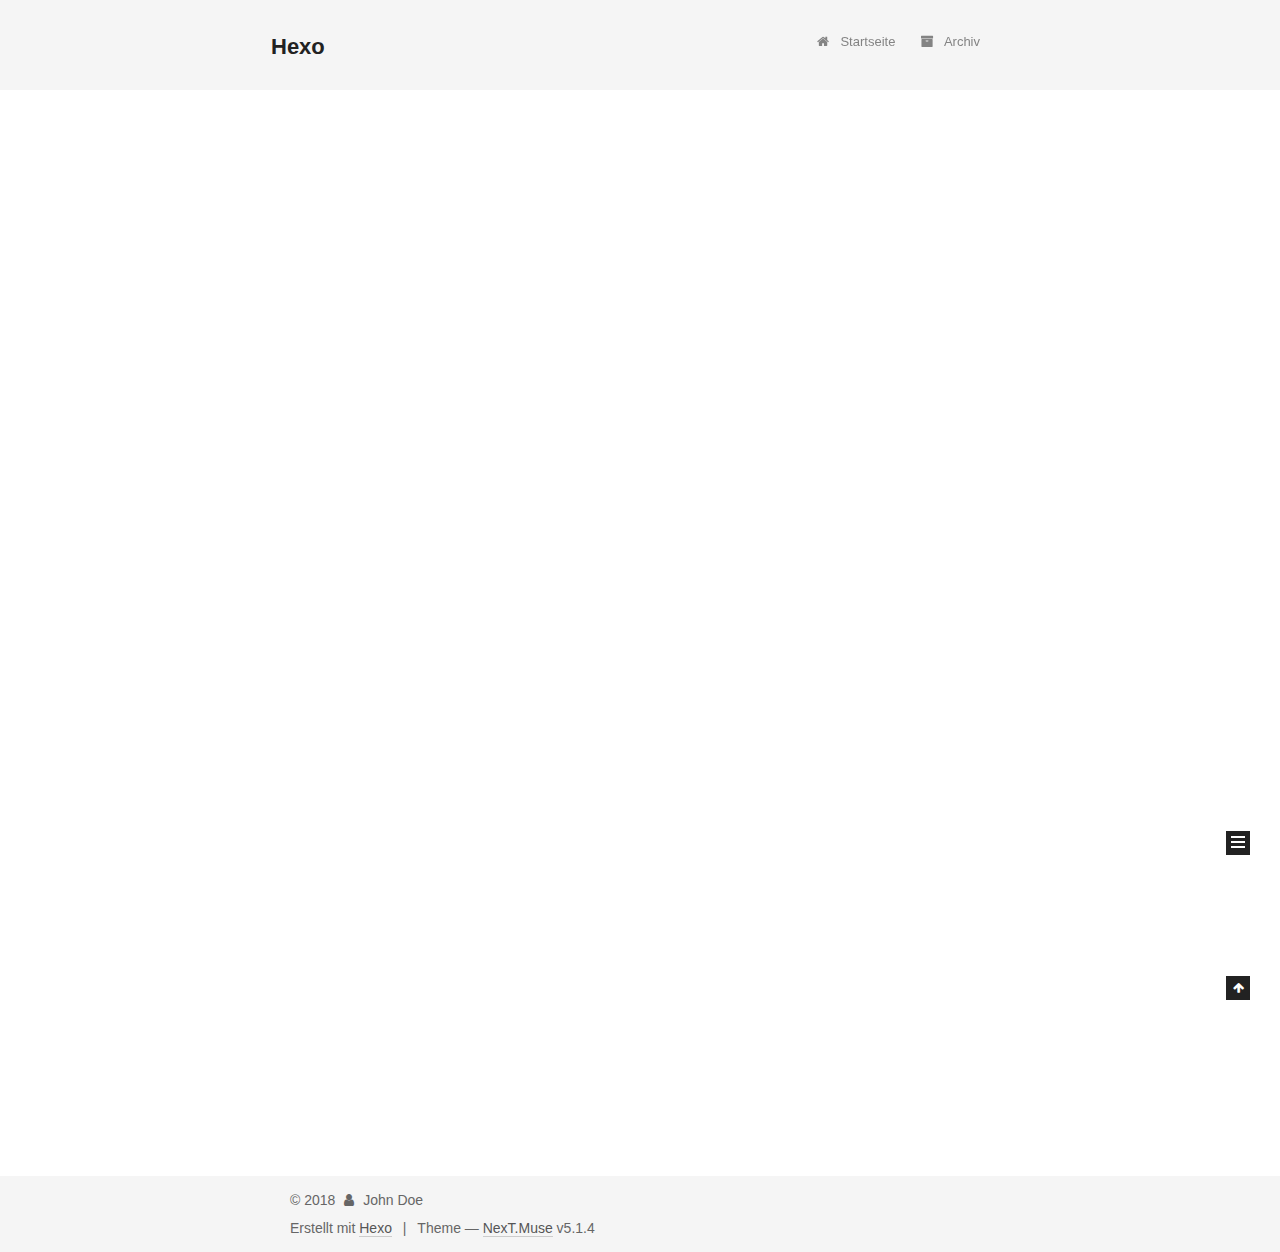
<file: index.html>
<!DOCTYPE html>



  


<html class="theme-next muse use-motion" lang="">
<head>
  <meta charset="UTF-8"/>
<meta http-equiv="X-UA-Compatible" content="IE=edge" />
<meta name="viewport" content="width=device-width, initial-scale=1, maximum-scale=1"/>
<meta name="theme-color" content="#222">









<meta http-equiv="Cache-Control" content="no-transform" />
<meta http-equiv="Cache-Control" content="no-siteapp" />
















  
  
  <link href="/lib/fancybox/source/jquery.fancybox.css?v=2.1.5" rel="stylesheet" type="text/css" />







<link href="/lib/font-awesome/css/font-awesome.min.css?v=4.6.2" rel="stylesheet" type="text/css" />

<link href="/css/main.css?v=5.1.4" rel="stylesheet" type="text/css" />


  <link rel="apple-touch-icon" sizes="180x180" href="/images/apple-touch-icon-next.png?v=5.1.4">


  <link rel="icon" type="image/png" sizes="32x32" href="/images/favicon-32x32-next.png?v=5.1.4">


  <link rel="icon" type="image/png" sizes="16x16" href="/images/favicon-16x16-next.png?v=5.1.4">


  <link rel="mask-icon" href="/images/logo.svg?v=5.1.4" color="#222">





  <meta name="keywords" content="Hexo, NexT" />










<meta property="og:type" content="website">
<meta property="og:title" content="Hexo">
<meta property="og:url" content="http://yoursite.com/index.html">
<meta property="og:site_name" content="Hexo">
<meta name="twitter:card" content="summary">
<meta name="twitter:title" content="Hexo">



<script type="text/javascript" id="hexo.configurations">
  var NexT = window.NexT || {};
  var CONFIG = {
    root: '/',
    scheme: 'Muse',
    version: '5.1.4',
    sidebar: {"position":"left","display":"post","offset":12,"b2t":false,"scrollpercent":false,"onmobile":false},
    fancybox: true,
    tabs: true,
    motion: {"enable":true,"async":false,"transition":{"post_block":"fadeIn","post_header":"slideDownIn","post_body":"slideDownIn","coll_header":"slideLeftIn","sidebar":"slideUpIn"}},
    duoshuo: {
      userId: '0',
      author: 'Author'
    },
    algolia: {
      applicationID: '',
      apiKey: '',
      indexName: '',
      hits: {"per_page":10},
      labels: {"input_placeholder":"Search for Posts","hits_empty":"We didn't find any results for the search: ${query}","hits_stats":"${hits} results found in ${time} ms"}
    }
  };
</script>



  <link rel="canonical" href="http://yoursite.com/"/>





  <title>Hexo</title>
  








</head>

<body itemscope itemtype="http://schema.org/WebPage" lang="">

  
  
    
  

  <div class="container sidebar-position-left 
  page-home">
    <div class="headband"></div>

    <header id="header" class="header" itemscope itemtype="http://schema.org/WPHeader">
      <div class="header-inner"><div class="site-brand-wrapper">
  <div class="site-meta ">
    

    <div class="custom-logo-site-title">
      <a href="/"  class="brand" rel="start">
        <span class="logo-line-before"><i></i></span>
        <span class="site-title">Hexo</span>
        <span class="logo-line-after"><i></i></span>
      </a>
    </div>
      
        <p class="site-subtitle"></p>
      
  </div>

  <div class="site-nav-toggle">
    <button>
      <span class="btn-bar"></span>
      <span class="btn-bar"></span>
      <span class="btn-bar"></span>
    </button>
  </div>
</div>

<nav class="site-nav">
  

  
    <ul id="menu" class="menu">
      
        
        <li class="menu-item menu-item-home">
          <a href="/" rel="section">
            
              <i class="menu-item-icon fa fa-fw fa-home"></i> <br />
            
            Startseite
          </a>
        </li>
      
        
        <li class="menu-item menu-item-archives">
          <a href="/archives/" rel="section">
            
              <i class="menu-item-icon fa fa-fw fa-archive"></i> <br />
            
            Archiv
          </a>
        </li>
      

      
    </ul>
  

  
</nav>



 </div>
    </header>

    <main id="main" class="main">
      <div class="main-inner">
        <div class="content-wrap">
          <div id="content" class="content">
            
  <section id="posts" class="posts-expand">
    
      

  

  
  
  

  <article class="post post-type-normal" itemscope itemtype="http://schema.org/Article">
  
  
  
  <div class="post-block">
    <link itemprop="mainEntityOfPage" href="http://yoursite.com/2018/03/27/hello-world/">

    <span hidden itemprop="author" itemscope itemtype="http://schema.org/Person">
      <meta itemprop="name" content="John Doe">
      <meta itemprop="description" content="">
      <meta itemprop="image" content="/images/avatar.gif">
    </span>

    <span hidden itemprop="publisher" itemscope itemtype="http://schema.org/Organization">
      <meta itemprop="name" content="Hexo">
    </span>

    
      <header class="post-header">

        
        
          <h1 class="post-title" itemprop="name headline">
                
                <a class="post-title-link" href="/2018/03/27/hello-world/" itemprop="url">Hello World</a></h1>
        

        <div class="post-meta">
          <span class="post-time">
            
              <span class="post-meta-item-icon">
                <i class="fa fa-calendar-o"></i>
              </span>
              
                <span class="post-meta-item-text">Veröffentlicht am</span>
              
              <time title="Post created" itemprop="dateCreated datePublished" datetime="2018-03-27T15:02:08+08:00">
                2018-03-27
              </time>
            

            

            
          </span>

          

          
            
          

          
          

          

          

          

        </div>
      </header>
    

    
    
    
    <div class="post-body" itemprop="articleBody">

      
      

      
        
          
            <p>Welcome to <a href="https://hexo.io/" target="_blank" rel="noopener">Hexo</a>! This is your very first post. Check <a href="https://hexo.io/docs/" target="_blank" rel="noopener">documentation</a> for more info. If you get any problems when using Hexo, you can find the answer in <a href="https://hexo.io/docs/troubleshooting.html" target="_blank" rel="noopener">troubleshooting</a> or you can ask me on <a href="https://github.com/hexojs/hexo/issues" target="_blank" rel="noopener">GitHub</a>.</p>
<h2 id="Quick-Start"><a href="#Quick-Start" class="headerlink" title="Quick Start"></a>Quick Start</h2><h3 id="Create-a-new-post"><a href="#Create-a-new-post" class="headerlink" title="Create a new post"></a>Create a new post</h3><figure class="highlight bash"><table><tr><td class="gutter"><pre><span class="line">1</span><br></pre></td><td class="code"><pre><span class="line">$ hexo new <span class="string">"My New Post"</span></span><br></pre></td></tr></table></figure>
<p>More info: <a href="https://hexo.io/docs/writing.html" target="_blank" rel="noopener">Writing</a></p>
<h3 id="Run-server"><a href="#Run-server" class="headerlink" title="Run server"></a>Run server</h3><figure class="highlight bash"><table><tr><td class="gutter"><pre><span class="line">1</span><br></pre></td><td class="code"><pre><span class="line">$ hexo server</span><br></pre></td></tr></table></figure>
<p>More info: <a href="https://hexo.io/docs/server.html" target="_blank" rel="noopener">Server</a></p>
<h3 id="Generate-static-files"><a href="#Generate-static-files" class="headerlink" title="Generate static files"></a>Generate static files</h3><figure class="highlight bash"><table><tr><td class="gutter"><pre><span class="line">1</span><br></pre></td><td class="code"><pre><span class="line">$ hexo generate</span><br></pre></td></tr></table></figure>
<p>More info: <a href="https://hexo.io/docs/generating.html" target="_blank" rel="noopener">Generating</a></p>
<h3 id="Deploy-to-remote-sites"><a href="#Deploy-to-remote-sites" class="headerlink" title="Deploy to remote sites"></a>Deploy to remote sites</h3><figure class="highlight bash"><table><tr><td class="gutter"><pre><span class="line">1</span><br></pre></td><td class="code"><pre><span class="line">$ hexo deploy</span><br></pre></td></tr></table></figure>
<p>More info: <a href="https://hexo.io/docs/deployment.html" target="_blank" rel="noopener">Deployment</a></p>

          
        
      
    </div>
    
    
    

    

    

    

    <footer class="post-footer">
      

      

      

      
      
        <div class="post-eof"></div>
      
    </footer>
  </div>
  
  
  
  </article>


    
  </section>

  


          </div>
          


          

        </div>
        
          
  
  <div class="sidebar-toggle">
    <div class="sidebar-toggle-line-wrap">
      <span class="sidebar-toggle-line sidebar-toggle-line-first"></span>
      <span class="sidebar-toggle-line sidebar-toggle-line-middle"></span>
      <span class="sidebar-toggle-line sidebar-toggle-line-last"></span>
    </div>
  </div>

  <aside id="sidebar" class="sidebar">
    
    <div class="sidebar-inner">

      

      

      <section class="site-overview-wrap sidebar-panel sidebar-panel-active">
        <div class="site-overview">
          <div class="site-author motion-element" itemprop="author" itemscope itemtype="http://schema.org/Person">
            
              <p class="site-author-name" itemprop="name">John Doe</p>
              <p class="site-description motion-element" itemprop="description"></p>
          </div>

          <nav class="site-state motion-element">

            
              <div class="site-state-item site-state-posts">
              
                <a href="/archives/">
              
                  <span class="site-state-item-count">1</span>
                  <span class="site-state-item-name">Artikel</span>
                </a>
              </div>
            

            

            

          </nav>

          

          

          
          

          
          

          

        </div>
      </section>

      

      

    </div>
  </aside>


        
      </div>
    </main>

    <footer id="footer" class="footer">
      <div class="footer-inner">
        <div class="copyright">&copy; <span itemprop="copyrightYear">2018</span>
  <span class="with-love">
    <i class="fa fa-user"></i>
  </span>
  <span class="author" itemprop="copyrightHolder">John Doe</span>

  
</div>


  <div class="powered-by">Erstellt mit  <a class="theme-link" target="_blank" href="https://hexo.io">Hexo</a></div>



  <span class="post-meta-divider">|</span>



  <div class="theme-info">Theme &mdash; <a class="theme-link" target="_blank" href="https://github.com/iissnan/hexo-theme-next">NexT.Muse</a> v5.1.4</div>




        







        
      </div>
    </footer>

    
      <div class="back-to-top">
        <i class="fa fa-arrow-up"></i>
        
      </div>
    

    

  </div>

  

<script type="text/javascript">
  if (Object.prototype.toString.call(window.Promise) !== '[object Function]') {
    window.Promise = null;
  }
</script>









  












  
  
    <script type="text/javascript" src="/lib/jquery/index.js?v=2.1.3"></script>
  

  
  
    <script type="text/javascript" src="/lib/fastclick/lib/fastclick.min.js?v=1.0.6"></script>
  

  
  
    <script type="text/javascript" src="/lib/jquery_lazyload/jquery.lazyload.js?v=1.9.7"></script>
  

  
  
    <script type="text/javascript" src="/lib/velocity/velocity.min.js?v=1.2.1"></script>
  

  
  
    <script type="text/javascript" src="/lib/velocity/velocity.ui.min.js?v=1.2.1"></script>
  

  
  
    <script type="text/javascript" src="/lib/fancybox/source/jquery.fancybox.pack.js?v=2.1.5"></script>
  


  


  <script type="text/javascript" src="/js/src/utils.js?v=5.1.4"></script>

  <script type="text/javascript" src="/js/src/motion.js?v=5.1.4"></script>



  
  

  

  


  <script type="text/javascript" src="/js/src/bootstrap.js?v=5.1.4"></script>



  


  




	





  





  












  





  

  

  

  
  

  

  

  

</body>
</html>
</file>
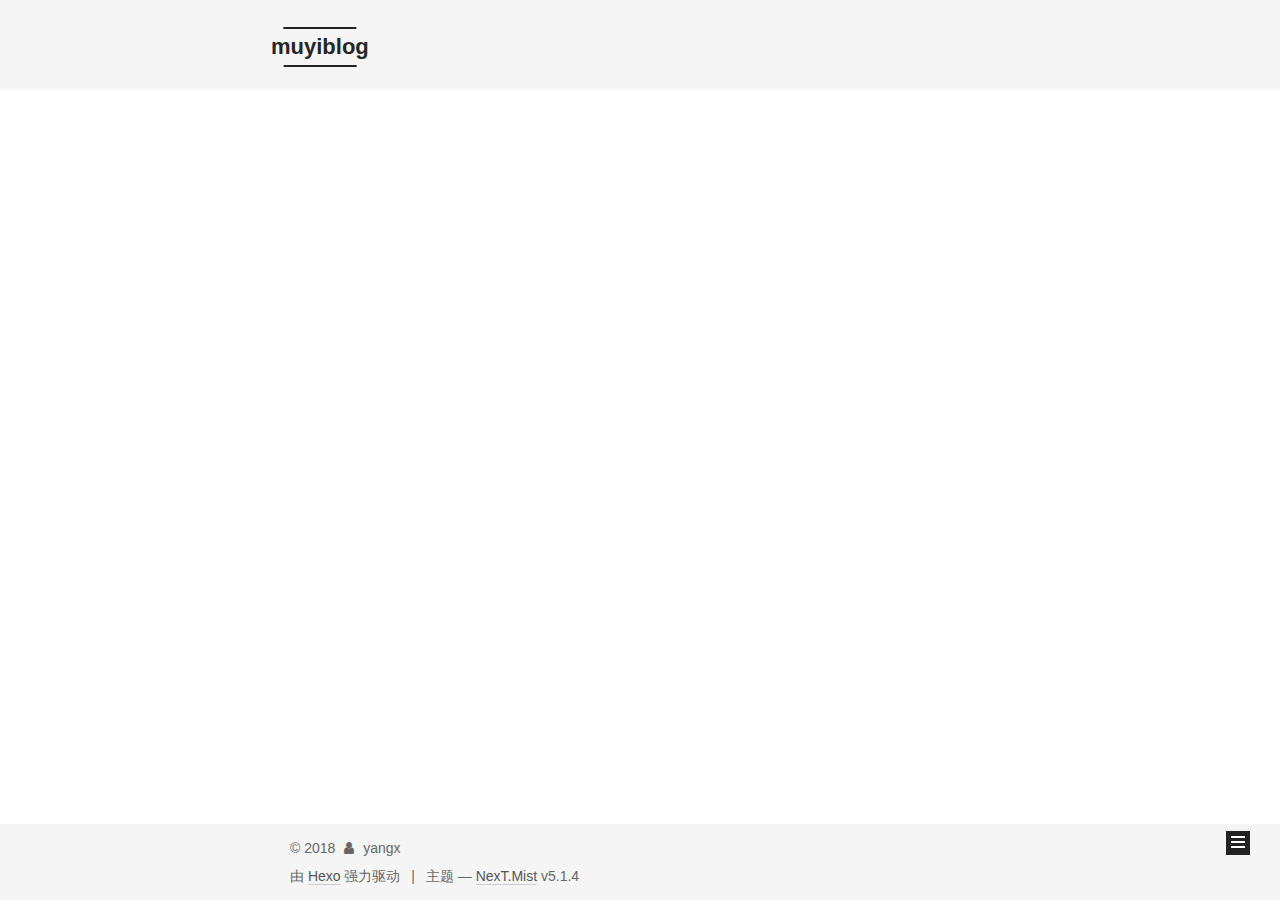
<file: archives/index.html>
<!DOCTYPE html>



  


<html class="theme-next mist use-motion" lang="zh-Hans">
<head>
  <meta charset="UTF-8"/>
<meta http-equiv="X-UA-Compatible" content="IE=edge" />
<meta name="viewport" content="width=device-width, initial-scale=1, maximum-scale=1"/>
<meta name="theme-color" content="#222">









<meta http-equiv="Cache-Control" content="no-transform" />
<meta http-equiv="Cache-Control" content="no-siteapp" />
















  
  
  <link href="/lib/fancybox/source/jquery.fancybox.css?v=2.1.5" rel="stylesheet" type="text/css" />







<link href="/lib/font-awesome/css/font-awesome.min.css?v=4.6.2" rel="stylesheet" type="text/css" />

<link href="/css/main.css?v=5.1.4" rel="stylesheet" type="text/css" />


  <link rel="apple-touch-icon" sizes="180x180" href="/images/apple-touch-icon-next.png?v=5.1.4">


  <link rel="icon" type="image/png" sizes="32x32" href="/images/favicon-32x32-next.png?v=5.1.4">


  <link rel="icon" type="image/png" sizes="16x16" href="/images/favicon-16x16-next.png?v=5.1.4">


  <link rel="mask-icon" href="/images/logo.svg?v=5.1.4" color="#222">





  <meta name="keywords" content="Hexo, NexT" />










<meta property="og:type" content="website">
<meta property="og:title" content="muyiblog">
<meta property="og:url" content="http://yoursite.com/archives/index.html">
<meta property="og:site_name" content="muyiblog">
<meta property="og:locale" content="zh-Hans">
<meta name="twitter:card" content="summary">
<meta name="twitter:title" content="muyiblog">



<script type="text/javascript" id="hexo.configurations">
  var NexT = window.NexT || {};
  var CONFIG = {
    root: '/',
    scheme: 'Mist',
    version: '5.1.4',
    sidebar: {"position":"left","display":"post","offset":12,"b2t":false,"scrollpercent":false,"onmobile":false},
    fancybox: true,
    tabs: true,
    motion: {"enable":true,"async":false,"transition":{"post_block":"fadeIn","post_header":"slideDownIn","post_body":"slideDownIn","coll_header":"slideLeftIn","sidebar":"slideUpIn"}},
    duoshuo: {
      userId: '0',
      author: '博主'
    },
    algolia: {
      applicationID: '',
      apiKey: '',
      indexName: '',
      hits: {"per_page":10},
      labels: {"input_placeholder":"Search for Posts","hits_empty":"We didn't find any results for the search: ${query}","hits_stats":"${hits} results found in ${time} ms"}
    }
  };
</script>



  <link rel="canonical" href="http://yoursite.com/archives/"/>





  <title>归档 | muyiblog</title>
  








</head>

<body itemscope itemtype="http://schema.org/WebPage" lang="zh-Hans">

  
  
    
  

  <div class="container sidebar-position-left page-archive">
    <div class="headband"></div>

    <header id="header" class="header" itemscope itemtype="http://schema.org/WPHeader">
      <div class="header-inner"><div class="site-brand-wrapper">
  <div class="site-meta ">
    

    <div class="custom-logo-site-title">
      <a href="/"  class="brand" rel="start">
        <span class="logo-line-before"><i></i></span>
        <span class="site-title">muyiblog</span>
        <span class="logo-line-after"><i></i></span>
      </a>
    </div>
      
        <p class="site-subtitle"></p>
      
  </div>

  <div class="site-nav-toggle">
    <button>
      <span class="btn-bar"></span>
      <span class="btn-bar"></span>
      <span class="btn-bar"></span>
    </button>
  </div>
</div>

<nav class="site-nav">
  

  
    <ul id="menu" class="menu">
      
        
        <li class="menu-item menu-item-home">
          <a href="/" rel="section">
            
              <i class="menu-item-icon fa fa-fw fa-home"></i> <br />
            
            首页
          </a>
        </li>
      
        
        <li class="menu-item menu-item-archives">
          <a href="/archives/" rel="section">
            
              <i class="menu-item-icon fa fa-fw fa-archive"></i> <br />
            
            归档
          </a>
        </li>
      

      
    </ul>
  

  
</nav>



 </div>
    </header>

    <main id="main" class="main">
      <div class="main-inner">
        <div class="content-wrap">
          <div id="content" class="content">
            

  
  
  
  <div class="post-block archive">
    <div id="posts" class="posts-collapse">
      <span class="archive-move-on"></span>

      <span class="archive-page-counter">
        
        
        
          
        
        嗯..! 目前共计 2 篇日志。 继续努力。
      </span>

      

        
        
        

        
          
          <div class="collection-title">
            <h1 class="archive-year" id="archive-year-2018">2018</h1>
          </div>
        
        

        

  <article class="post post-type-normal" itemscope itemtype="http://schema.org/Article">
    <header class="post-header">

      <h2 class="post-title">
        
            <a class="post-title-link" href="/2018/03/28/my-new-post/" itemprop="url">
              
                <span itemprop="name">测试文章</span>
              
            </a>
        
      </h2>

      <div class="post-meta">
        <time class="post-time" itemprop="dateCreated"
              datetime="2018-03-28T11:02:29+08:00"
              content="2018-03-28" >
          03-28
        </time>
      </div>

    </header>
  </article>



      

        
        
        

        
        

        

  <article class="post post-type-normal" itemscope itemtype="http://schema.org/Article">
    <header class="post-header">

      <h2 class="post-title">
        
            <a class="post-title-link" href="/2018/03/27/hello-world/" itemprop="url">
              
                <span itemprop="name">Hello World</span>
              
            </a>
        
      </h2>

      <div class="post-meta">
        <time class="post-time" itemprop="dateCreated"
              datetime="2018-03-27T15:02:08+08:00"
              content="2018-03-27" >
          03-27
        </time>
      </div>

    </header>
  </article>



      

    </div>
  </div>
  
  
  

  



          </div>
          


          

        </div>
        
          
  
  <div class="sidebar-toggle">
    <div class="sidebar-toggle-line-wrap">
      <span class="sidebar-toggle-line sidebar-toggle-line-first"></span>
      <span class="sidebar-toggle-line sidebar-toggle-line-middle"></span>
      <span class="sidebar-toggle-line sidebar-toggle-line-last"></span>
    </div>
  </div>

  <aside id="sidebar" class="sidebar">
    
    <div class="sidebar-inner">

      

      

      <section class="site-overview-wrap sidebar-panel sidebar-panel-active">
        <div class="site-overview">
          <div class="site-author motion-element" itemprop="author" itemscope itemtype="http://schema.org/Person">
            
              <p class="site-author-name" itemprop="name">yangx</p>
              <p class="site-description motion-element" itemprop="description"></p>
          </div>

          <nav class="site-state motion-element">

            
              <div class="site-state-item site-state-posts">
              
                <a href="/archives/">
              
                  <span class="site-state-item-count">2</span>
                  <span class="site-state-item-name">日志</span>
                </a>
              </div>
            

            
              
              
              <div class="site-state-item site-state-categories">
                
                  <span class="site-state-item-count">1</span>
                  <span class="site-state-item-name">分类</span>
                
              </div>
            

            
              
              
              <div class="site-state-item site-state-tags">
                
                  <span class="site-state-item-count">1</span>
                  <span class="site-state-item-name">标签</span>
                
              </div>
            

          </nav>

          

          

          
          

          
          

          

        </div>
      </section>

      

      

    </div>
  </aside>


        
      </div>
    </main>

    <footer id="footer" class="footer">
      <div class="footer-inner">
        <div class="copyright">&copy; <span itemprop="copyrightYear">2018</span>
  <span class="with-love">
    <i class="fa fa-user"></i>
  </span>
  <span class="author" itemprop="copyrightHolder">yangx</span>

  
</div>


  <div class="powered-by">由 <a class="theme-link" target="_blank" href="https://hexo.io">Hexo</a> 强力驱动</div>



  <span class="post-meta-divider">|</span>



  <div class="theme-info">主题 &mdash; <a class="theme-link" target="_blank" href="https://github.com/iissnan/hexo-theme-next">NexT.Mist</a> v5.1.4</div>




        







        
      </div>
    </footer>

    
      <div class="back-to-top">
        <i class="fa fa-arrow-up"></i>
        
      </div>
    

    

  </div>

  

<script type="text/javascript">
  if (Object.prototype.toString.call(window.Promise) !== '[object Function]') {
    window.Promise = null;
  }
</script>









  












  
  
    <script type="text/javascript" src="/lib/jquery/index.js?v=2.1.3"></script>
  

  
  
    <script type="text/javascript" src="/lib/fastclick/lib/fastclick.min.js?v=1.0.6"></script>
  

  
  
    <script type="text/javascript" src="/lib/jquery_lazyload/jquery.lazyload.js?v=1.9.7"></script>
  

  
  
    <script type="text/javascript" src="/lib/velocity/velocity.min.js?v=1.2.1"></script>
  

  
  
    <script type="text/javascript" src="/lib/velocity/velocity.ui.min.js?v=1.2.1"></script>
  

  
  
    <script type="text/javascript" src="/lib/fancybox/source/jquery.fancybox.pack.js?v=2.1.5"></script>
  


  


  <script type="text/javascript" src="/js/src/utils.js?v=5.1.4"></script>

  <script type="text/javascript" src="/js/src/motion.js?v=5.1.4"></script>



  
  

  

  


  <script type="text/javascript" src="/js/src/bootstrap.js?v=5.1.4"></script>



  


  




	





  





  












  





  

  

  

  
  

  

  

  

</body>
</html>
</file>
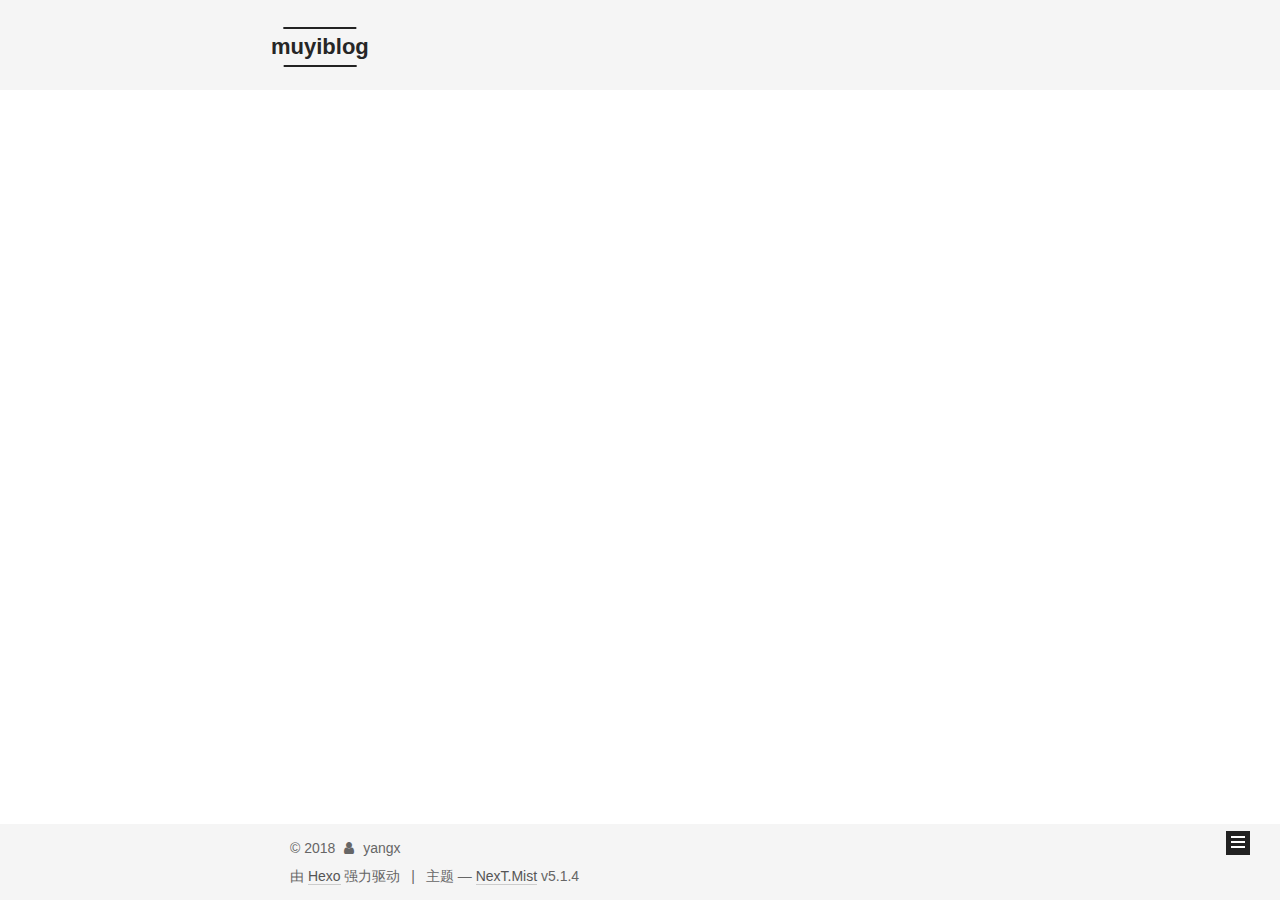
<file: archives/2018/index.html>
<!DOCTYPE html>



  


<html class="theme-next mist use-motion" lang="zh-Hans">
<head>
  <meta charset="UTF-8"/>
<meta http-equiv="X-UA-Compatible" content="IE=edge" />
<meta name="viewport" content="width=device-width, initial-scale=1, maximum-scale=1"/>
<meta name="theme-color" content="#222">









<meta http-equiv="Cache-Control" content="no-transform" />
<meta http-equiv="Cache-Control" content="no-siteapp" />
















  
  
  <link href="/lib/fancybox/source/jquery.fancybox.css?v=2.1.5" rel="stylesheet" type="text/css" />







<link href="/lib/font-awesome/css/font-awesome.min.css?v=4.6.2" rel="stylesheet" type="text/css" />

<link href="/css/main.css?v=5.1.4" rel="stylesheet" type="text/css" />


  <link rel="apple-touch-icon" sizes="180x180" href="/images/apple-touch-icon-next.png?v=5.1.4">


  <link rel="icon" type="image/png" sizes="32x32" href="/images/favicon-32x32-next.png?v=5.1.4">


  <link rel="icon" type="image/png" sizes="16x16" href="/images/favicon-16x16-next.png?v=5.1.4">


  <link rel="mask-icon" href="/images/logo.svg?v=5.1.4" color="#222">





  <meta name="keywords" content="Hexo, NexT" />










<meta property="og:type" content="website">
<meta property="og:title" content="muyiblog">
<meta property="og:url" content="http://yoursite.com/archives/2018/index.html">
<meta property="og:site_name" content="muyiblog">
<meta property="og:locale" content="zh-Hans">
<meta name="twitter:card" content="summary">
<meta name="twitter:title" content="muyiblog">



<script type="text/javascript" id="hexo.configurations">
  var NexT = window.NexT || {};
  var CONFIG = {
    root: '/',
    scheme: 'Mist',
    version: '5.1.4',
    sidebar: {"position":"left","display":"post","offset":12,"b2t":false,"scrollpercent":false,"onmobile":false},
    fancybox: true,
    tabs: true,
    motion: {"enable":true,"async":false,"transition":{"post_block":"fadeIn","post_header":"slideDownIn","post_body":"slideDownIn","coll_header":"slideLeftIn","sidebar":"slideUpIn"}},
    duoshuo: {
      userId: '0',
      author: '博主'
    },
    algolia: {
      applicationID: '',
      apiKey: '',
      indexName: '',
      hits: {"per_page":10},
      labels: {"input_placeholder":"Search for Posts","hits_empty":"We didn't find any results for the search: ${query}","hits_stats":"${hits} results found in ${time} ms"}
    }
  };
</script>



  <link rel="canonical" href="http://yoursite.com/archives/2018/"/>





  <title>归档 | muyiblog</title>
  








</head>

<body itemscope itemtype="http://schema.org/WebPage" lang="zh-Hans">

  
  
    
  

  <div class="container sidebar-position-left page-archive">
    <div class="headband"></div>

    <header id="header" class="header" itemscope itemtype="http://schema.org/WPHeader">
      <div class="header-inner"><div class="site-brand-wrapper">
  <div class="site-meta ">
    

    <div class="custom-logo-site-title">
      <a href="/"  class="brand" rel="start">
        <span class="logo-line-before"><i></i></span>
        <span class="site-title">muyiblog</span>
        <span class="logo-line-after"><i></i></span>
      </a>
    </div>
      
        <p class="site-subtitle"></p>
      
  </div>

  <div class="site-nav-toggle">
    <button>
      <span class="btn-bar"></span>
      <span class="btn-bar"></span>
      <span class="btn-bar"></span>
    </button>
  </div>
</div>

<nav class="site-nav">
  

  
    <ul id="menu" class="menu">
      
        
        <li class="menu-item menu-item-home">
          <a href="/" rel="section">
            
              <i class="menu-item-icon fa fa-fw fa-home"></i> <br />
            
            首页
          </a>
        </li>
      
        
        <li class="menu-item menu-item-archives">
          <a href="/archives/" rel="section">
            
              <i class="menu-item-icon fa fa-fw fa-archive"></i> <br />
            
            归档
          </a>
        </li>
      

      
    </ul>
  

  
</nav>



 </div>
    </header>

    <main id="main" class="main">
      <div class="main-inner">
        <div class="content-wrap">
          <div id="content" class="content">
            

  
  
  
  <div class="post-block archive">
    <div id="posts" class="posts-collapse">
      <span class="archive-move-on"></span>

      <span class="archive-page-counter">
        
        
        
          
        
        嗯..! 目前共计 2 篇日志。 继续努力。
      </span>

      

        
        
        

        
          
          <div class="collection-title">
            <h1 class="archive-year" id="archive-year-2018">2018</h1>
          </div>
        
        

        

  <article class="post post-type-normal" itemscope itemtype="http://schema.org/Article">
    <header class="post-header">

      <h2 class="post-title">
        
            <a class="post-title-link" href="/2018/03/28/my-new-post/" itemprop="url">
              
                <span itemprop="name">测试文章</span>
              
            </a>
        
      </h2>

      <div class="post-meta">
        <time class="post-time" itemprop="dateCreated"
              datetime="2018-03-28T11:02:29+08:00"
              content="2018-03-28" >
          03-28
        </time>
      </div>

    </header>
  </article>



      

        
        
        

        
        

        

  <article class="post post-type-normal" itemscope itemtype="http://schema.org/Article">
    <header class="post-header">

      <h2 class="post-title">
        
            <a class="post-title-link" href="/2018/03/27/hello-world/" itemprop="url">
              
                <span itemprop="name">Hello World</span>
              
            </a>
        
      </h2>

      <div class="post-meta">
        <time class="post-time" itemprop="dateCreated"
              datetime="2018-03-27T15:02:08+08:00"
              content="2018-03-27" >
          03-27
        </time>
      </div>

    </header>
  </article>



      

    </div>
  </div>
  
  
  

  



          </div>
          


          

        </div>
        
          
  
  <div class="sidebar-toggle">
    <div class="sidebar-toggle-line-wrap">
      <span class="sidebar-toggle-line sidebar-toggle-line-first"></span>
      <span class="sidebar-toggle-line sidebar-toggle-line-middle"></span>
      <span class="sidebar-toggle-line sidebar-toggle-line-last"></span>
    </div>
  </div>

  <aside id="sidebar" class="sidebar">
    
    <div class="sidebar-inner">

      

      

      <section class="site-overview-wrap sidebar-panel sidebar-panel-active">
        <div class="site-overview">
          <div class="site-author motion-element" itemprop="author" itemscope itemtype="http://schema.org/Person">
            
              <p class="site-author-name" itemprop="name">yangx</p>
              <p class="site-description motion-element" itemprop="description"></p>
          </div>

          <nav class="site-state motion-element">

            
              <div class="site-state-item site-state-posts">
              
                <a href="/archives/">
              
                  <span class="site-state-item-count">2</span>
                  <span class="site-state-item-name">日志</span>
                </a>
              </div>
            

            
              
              
              <div class="site-state-item site-state-categories">
                
                  <span class="site-state-item-count">1</span>
                  <span class="site-state-item-name">分类</span>
                
              </div>
            

            
              
              
              <div class="site-state-item site-state-tags">
                
                  <span class="site-state-item-count">1</span>
                  <span class="site-state-item-name">标签</span>
                
              </div>
            

          </nav>

          

          

          
          

          
          

          

        </div>
      </section>

      

      

    </div>
  </aside>


        
      </div>
    </main>

    <footer id="footer" class="footer">
      <div class="footer-inner">
        <div class="copyright">&copy; <span itemprop="copyrightYear">2018</span>
  <span class="with-love">
    <i class="fa fa-user"></i>
  </span>
  <span class="author" itemprop="copyrightHolder">yangx</span>

  
</div>


  <div class="powered-by">由 <a class="theme-link" target="_blank" href="https://hexo.io">Hexo</a> 强力驱动</div>



  <span class="post-meta-divider">|</span>



  <div class="theme-info">主题 &mdash; <a class="theme-link" target="_blank" href="https://github.com/iissnan/hexo-theme-next">NexT.Mist</a> v5.1.4</div>




        







        
      </div>
    </footer>

    
      <div class="back-to-top">
        <i class="fa fa-arrow-up"></i>
        
      </div>
    

    

  </div>

  

<script type="text/javascript">
  if (Object.prototype.toString.call(window.Promise) !== '[object Function]') {
    window.Promise = null;
  }
</script>









  












  
  
    <script type="text/javascript" src="/lib/jquery/index.js?v=2.1.3"></script>
  

  
  
    <script type="text/javascript" src="/lib/fastclick/lib/fastclick.min.js?v=1.0.6"></script>
  

  
  
    <script type="text/javascript" src="/lib/jquery_lazyload/jquery.lazyload.js?v=1.9.7"></script>
  

  
  
    <script type="text/javascript" src="/lib/velocity/velocity.min.js?v=1.2.1"></script>
  

  
  
    <script type="text/javascript" src="/lib/velocity/velocity.ui.min.js?v=1.2.1"></script>
  

  
  
    <script type="text/javascript" src="/lib/fancybox/source/jquery.fancybox.pack.js?v=2.1.5"></script>
  


  


  <script type="text/javascript" src="/js/src/utils.js?v=5.1.4"></script>

  <script type="text/javascript" src="/js/src/motion.js?v=5.1.4"></script>



  
  

  

  


  <script type="text/javascript" src="/js/src/bootstrap.js?v=5.1.4"></script>



  


  




	





  





  












  





  

  

  

  
  

  

  

  

</body>
</html>
</file>
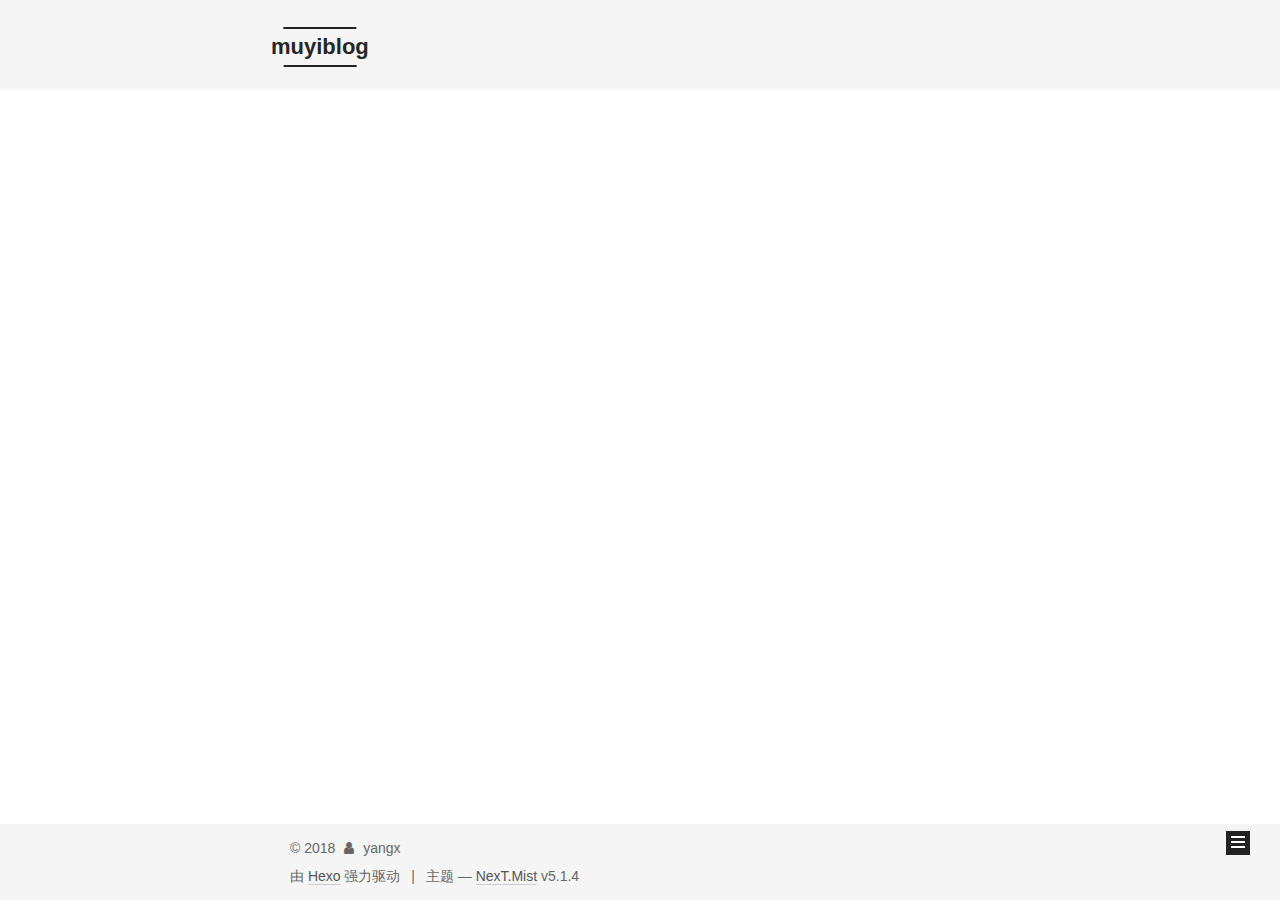
<file: categories/blog/index.html>
<!DOCTYPE html>



  


<html class="theme-next mist use-motion" lang="zh-Hans">
<head>
  <meta charset="UTF-8"/>
<meta http-equiv="X-UA-Compatible" content="IE=edge" />
<meta name="viewport" content="width=device-width, initial-scale=1, maximum-scale=1"/>
<meta name="theme-color" content="#222">









<meta http-equiv="Cache-Control" content="no-transform" />
<meta http-equiv="Cache-Control" content="no-siteapp" />
















  
  
  <link href="/lib/fancybox/source/jquery.fancybox.css?v=2.1.5" rel="stylesheet" type="text/css" />







<link href="/lib/font-awesome/css/font-awesome.min.css?v=4.6.2" rel="stylesheet" type="text/css" />

<link href="/css/main.css?v=5.1.4" rel="stylesheet" type="text/css" />


  <link rel="apple-touch-icon" sizes="180x180" href="/images/apple-touch-icon-next.png?v=5.1.4">


  <link rel="icon" type="image/png" sizes="32x32" href="/images/favicon-32x32-next.png?v=5.1.4">


  <link rel="icon" type="image/png" sizes="16x16" href="/images/favicon-16x16-next.png?v=5.1.4">


  <link rel="mask-icon" href="/images/logo.svg?v=5.1.4" color="#222">





  <meta name="keywords" content="Hexo, NexT" />










<meta property="og:type" content="website">
<meta property="og:title" content="muyiblog">
<meta property="og:url" content="http://yoursite.com/categories/blog/index.html">
<meta property="og:site_name" content="muyiblog">
<meta property="og:locale" content="zh-Hans">
<meta name="twitter:card" content="summary">
<meta name="twitter:title" content="muyiblog">



<script type="text/javascript" id="hexo.configurations">
  var NexT = window.NexT || {};
  var CONFIG = {
    root: '/',
    scheme: 'Mist',
    version: '5.1.4',
    sidebar: {"position":"left","display":"post","offset":12,"b2t":false,"scrollpercent":false,"onmobile":false},
    fancybox: true,
    tabs: true,
    motion: {"enable":true,"async":false,"transition":{"post_block":"fadeIn","post_header":"slideDownIn","post_body":"slideDownIn","coll_header":"slideLeftIn","sidebar":"slideUpIn"}},
    duoshuo: {
      userId: '0',
      author: '博主'
    },
    algolia: {
      applicationID: '',
      apiKey: '',
      indexName: '',
      hits: {"per_page":10},
      labels: {"input_placeholder":"Search for Posts","hits_empty":"We didn't find any results for the search: ${query}","hits_stats":"${hits} results found in ${time} ms"}
    }
  };
</script>



  <link rel="canonical" href="http://yoursite.com/categories/blog/"/>





  <title>分类: blog | muyiblog</title>
  








</head>

<body itemscope itemtype="http://schema.org/WebPage" lang="zh-Hans">

  
  
    
  

  <div class="container sidebar-position-left ">
    <div class="headband"></div>

    <header id="header" class="header" itemscope itemtype="http://schema.org/WPHeader">
      <div class="header-inner"><div class="site-brand-wrapper">
  <div class="site-meta ">
    

    <div class="custom-logo-site-title">
      <a href="/"  class="brand" rel="start">
        <span class="logo-line-before"><i></i></span>
        <span class="site-title">muyiblog</span>
        <span class="logo-line-after"><i></i></span>
      </a>
    </div>
      
        <p class="site-subtitle"></p>
      
  </div>

  <div class="site-nav-toggle">
    <button>
      <span class="btn-bar"></span>
      <span class="btn-bar"></span>
      <span class="btn-bar"></span>
    </button>
  </div>
</div>

<nav class="site-nav">
  

  
    <ul id="menu" class="menu">
      
        
        <li class="menu-item menu-item-home">
          <a href="/" rel="section">
            
              <i class="menu-item-icon fa fa-fw fa-home"></i> <br />
            
            首页
          </a>
        </li>
      
        
        <li class="menu-item menu-item-archives">
          <a href="/archives/" rel="section">
            
              <i class="menu-item-icon fa fa-fw fa-archive"></i> <br />
            
            归档
          </a>
        </li>
      

      
    </ul>
  

  
</nav>



 </div>
    </header>

    <main id="main" class="main">
      <div class="main-inner">
        <div class="content-wrap">
          <div id="content" class="content">
            

  
  
  
  <div class="post-block category">

    <div id="posts" class="posts-collapse">
      <div class="collection-title">
        <h1>blog<small>分类</small>
        </h1>
      </div>

      
        

  <article class="post post-type-normal" itemscope itemtype="http://schema.org/Article">
    <header class="post-header">

      <h2 class="post-title">
        
            <a class="post-title-link" href="/2018/03/28/my-new-post/" itemprop="url">
              
                <span itemprop="name">测试文章</span>
              
            </a>
        
      </h2>

      <div class="post-meta">
        <time class="post-time" itemprop="dateCreated"
              datetime="2018-03-28T11:02:29+08:00"
              content="2018-03-28" >
          03-28
        </time>
      </div>

    </header>
  </article>


      
    </div>

  </div>
  
  
  

  



          </div>
          


          

        </div>
        
          
  
  <div class="sidebar-toggle">
    <div class="sidebar-toggle-line-wrap">
      <span class="sidebar-toggle-line sidebar-toggle-line-first"></span>
      <span class="sidebar-toggle-line sidebar-toggle-line-middle"></span>
      <span class="sidebar-toggle-line sidebar-toggle-line-last"></span>
    </div>
  </div>

  <aside id="sidebar" class="sidebar">
    
    <div class="sidebar-inner">

      

      

      <section class="site-overview-wrap sidebar-panel sidebar-panel-active">
        <div class="site-overview">
          <div class="site-author motion-element" itemprop="author" itemscope itemtype="http://schema.org/Person">
            
              <p class="site-author-name" itemprop="name">yangx</p>
              <p class="site-description motion-element" itemprop="description"></p>
          </div>

          <nav class="site-state motion-element">

            
              <div class="site-state-item site-state-posts">
              
                <a href="/archives/">
              
                  <span class="site-state-item-count">2</span>
                  <span class="site-state-item-name">日志</span>
                </a>
              </div>
            

            
              
              
              <div class="site-state-item site-state-categories">
                
                  <span class="site-state-item-count">1</span>
                  <span class="site-state-item-name">分类</span>
                
              </div>
            

            
              
              
              <div class="site-state-item site-state-tags">
                
                  <span class="site-state-item-count">1</span>
                  <span class="site-state-item-name">标签</span>
                
              </div>
            

          </nav>

          

          

          
          

          
          

          

        </div>
      </section>

      

      

    </div>
  </aside>


        
      </div>
    </main>

    <footer id="footer" class="footer">
      <div class="footer-inner">
        <div class="copyright">&copy; <span itemprop="copyrightYear">2018</span>
  <span class="with-love">
    <i class="fa fa-user"></i>
  </span>
  <span class="author" itemprop="copyrightHolder">yangx</span>

  
</div>


  <div class="powered-by">由 <a class="theme-link" target="_blank" href="https://hexo.io">Hexo</a> 强力驱动</div>



  <span class="post-meta-divider">|</span>



  <div class="theme-info">主题 &mdash; <a class="theme-link" target="_blank" href="https://github.com/iissnan/hexo-theme-next">NexT.Mist</a> v5.1.4</div>




        







        
      </div>
    </footer>

    
      <div class="back-to-top">
        <i class="fa fa-arrow-up"></i>
        
      </div>
    

    

  </div>

  

<script type="text/javascript">
  if (Object.prototype.toString.call(window.Promise) !== '[object Function]') {
    window.Promise = null;
  }
</script>









  












  
  
    <script type="text/javascript" src="/lib/jquery/index.js?v=2.1.3"></script>
  

  
  
    <script type="text/javascript" src="/lib/fastclick/lib/fastclick.min.js?v=1.0.6"></script>
  

  
  
    <script type="text/javascript" src="/lib/jquery_lazyload/jquery.lazyload.js?v=1.9.7"></script>
  

  
  
    <script type="text/javascript" src="/lib/velocity/velocity.min.js?v=1.2.1"></script>
  

  
  
    <script type="text/javascript" src="/lib/velocity/velocity.ui.min.js?v=1.2.1"></script>
  

  
  
    <script type="text/javascript" src="/lib/fancybox/source/jquery.fancybox.pack.js?v=2.1.5"></script>
  


  


  <script type="text/javascript" src="/js/src/utils.js?v=5.1.4"></script>

  <script type="text/javascript" src="/js/src/motion.js?v=5.1.4"></script>



  
  

  

  


  <script type="text/javascript" src="/js/src/bootstrap.js?v=5.1.4"></script>



  


  




	





  





  












  





  

  

  

  
  

  

  

  

</body>
</html>
</file>
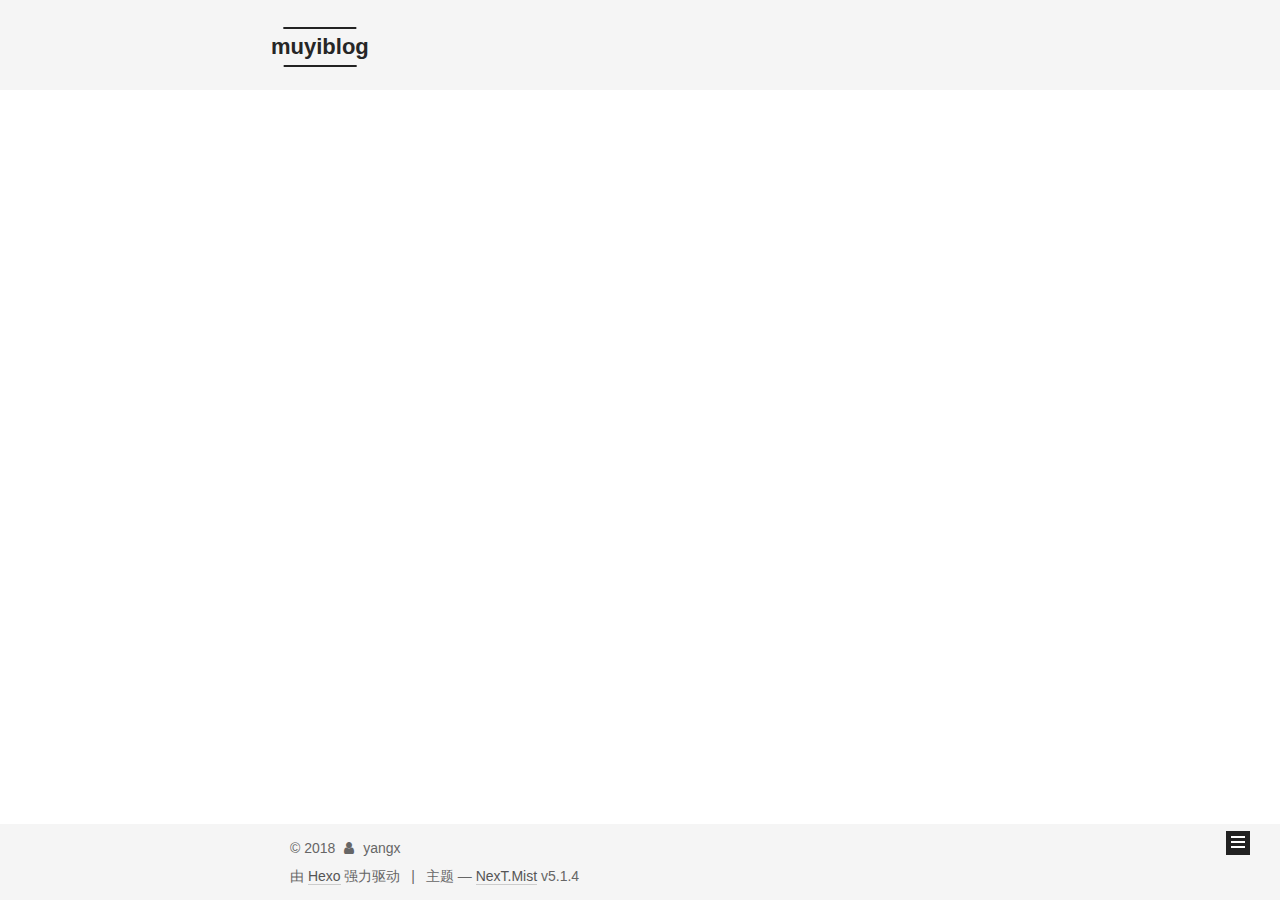
<file: tags/博客，文章/index.html>
<!DOCTYPE html>



  


<html class="theme-next mist use-motion" lang="zh-Hans">
<head>
  <meta charset="UTF-8"/>
<meta http-equiv="X-UA-Compatible" content="IE=edge" />
<meta name="viewport" content="width=device-width, initial-scale=1, maximum-scale=1"/>
<meta name="theme-color" content="#222">









<meta http-equiv="Cache-Control" content="no-transform" />
<meta http-equiv="Cache-Control" content="no-siteapp" />
















  
  
  <link href="/lib/fancybox/source/jquery.fancybox.css?v=2.1.5" rel="stylesheet" type="text/css" />







<link href="/lib/font-awesome/css/font-awesome.min.css?v=4.6.2" rel="stylesheet" type="text/css" />

<link href="/css/main.css?v=5.1.4" rel="stylesheet" type="text/css" />


  <link rel="apple-touch-icon" sizes="180x180" href="/images/apple-touch-icon-next.png?v=5.1.4">


  <link rel="icon" type="image/png" sizes="32x32" href="/images/favicon-32x32-next.png?v=5.1.4">


  <link rel="icon" type="image/png" sizes="16x16" href="/images/favicon-16x16-next.png?v=5.1.4">


  <link rel="mask-icon" href="/images/logo.svg?v=5.1.4" color="#222">





  <meta name="keywords" content="Hexo, NexT" />










<meta property="og:type" content="website">
<meta property="og:title" content="muyiblog">
<meta property="og:url" content="http://yoursite.com/tags/博客，文章/index.html">
<meta property="og:site_name" content="muyiblog">
<meta property="og:locale" content="zh-Hans">
<meta name="twitter:card" content="summary">
<meta name="twitter:title" content="muyiblog">



<script type="text/javascript" id="hexo.configurations">
  var NexT = window.NexT || {};
  var CONFIG = {
    root: '/',
    scheme: 'Mist',
    version: '5.1.4',
    sidebar: {"position":"left","display":"post","offset":12,"b2t":false,"scrollpercent":false,"onmobile":false},
    fancybox: true,
    tabs: true,
    motion: {"enable":true,"async":false,"transition":{"post_block":"fadeIn","post_header":"slideDownIn","post_body":"slideDownIn","coll_header":"slideLeftIn","sidebar":"slideUpIn"}},
    duoshuo: {
      userId: '0',
      author: '博主'
    },
    algolia: {
      applicationID: '',
      apiKey: '',
      indexName: '',
      hits: {"per_page":10},
      labels: {"input_placeholder":"Search for Posts","hits_empty":"We didn't find any results for the search: ${query}","hits_stats":"${hits} results found in ${time} ms"}
    }
  };
</script>



  <link rel="canonical" href="http://yoursite.com/tags/博客，文章/"/>





  <title>标签: 博客，文章 | muyiblog</title>
  








</head>

<body itemscope itemtype="http://schema.org/WebPage" lang="zh-Hans">

  
  
    
  

  <div class="container sidebar-position-left ">
    <div class="headband"></div>

    <header id="header" class="header" itemscope itemtype="http://schema.org/WPHeader">
      <div class="header-inner"><div class="site-brand-wrapper">
  <div class="site-meta ">
    

    <div class="custom-logo-site-title">
      <a href="/"  class="brand" rel="start">
        <span class="logo-line-before"><i></i></span>
        <span class="site-title">muyiblog</span>
        <span class="logo-line-after"><i></i></span>
      </a>
    </div>
      
        <p class="site-subtitle"></p>
      
  </div>

  <div class="site-nav-toggle">
    <button>
      <span class="btn-bar"></span>
      <span class="btn-bar"></span>
      <span class="btn-bar"></span>
    </button>
  </div>
</div>

<nav class="site-nav">
  

  
    <ul id="menu" class="menu">
      
        
        <li class="menu-item menu-item-home">
          <a href="/" rel="section">
            
              <i class="menu-item-icon fa fa-fw fa-home"></i> <br />
            
            首页
          </a>
        </li>
      
        
        <li class="menu-item menu-item-archives">
          <a href="/archives/" rel="section">
            
              <i class="menu-item-icon fa fa-fw fa-archive"></i> <br />
            
            归档
          </a>
        </li>
      

      
    </ul>
  

  
</nav>



 </div>
    </header>

    <main id="main" class="main">
      <div class="main-inner">
        <div class="content-wrap">
          <div id="content" class="content">
            

  
  
  
  <div class="post-block tag">

    <div id="posts" class="posts-collapse">
      <div class="collection-title">
        <h1>博客，文章<small>标签</small>
        </h1>
      </div>

      
        

  <article class="post post-type-normal" itemscope itemtype="http://schema.org/Article">
    <header class="post-header">

      <h2 class="post-title">
        
            <a class="post-title-link" href="/2018/03/28/my-new-post/" itemprop="url">
              
                <span itemprop="name">测试文章</span>
              
            </a>
        
      </h2>

      <div class="post-meta">
        <time class="post-time" itemprop="dateCreated"
              datetime="2018-03-28T11:02:29+08:00"
              content="2018-03-28" >
          03-28
        </time>
      </div>

    </header>
  </article>


      
    </div>

  </div>
  
  
  

  


          </div>
          


          

        </div>
        
          
  
  <div class="sidebar-toggle">
    <div class="sidebar-toggle-line-wrap">
      <span class="sidebar-toggle-line sidebar-toggle-line-first"></span>
      <span class="sidebar-toggle-line sidebar-toggle-line-middle"></span>
      <span class="sidebar-toggle-line sidebar-toggle-line-last"></span>
    </div>
  </div>

  <aside id="sidebar" class="sidebar">
    
    <div class="sidebar-inner">

      

      

      <section class="site-overview-wrap sidebar-panel sidebar-panel-active">
        <div class="site-overview">
          <div class="site-author motion-element" itemprop="author" itemscope itemtype="http://schema.org/Person">
            
              <p class="site-author-name" itemprop="name">yangx</p>
              <p class="site-description motion-element" itemprop="description"></p>
          </div>

          <nav class="site-state motion-element">

            
              <div class="site-state-item site-state-posts">
              
                <a href="/archives/">
              
                  <span class="site-state-item-count">2</span>
                  <span class="site-state-item-name">日志</span>
                </a>
              </div>
            

            
              
              
              <div class="site-state-item site-state-categories">
                
                  <span class="site-state-item-count">1</span>
                  <span class="site-state-item-name">分类</span>
                
              </div>
            

            
              
              
              <div class="site-state-item site-state-tags">
                
                  <span class="site-state-item-count">1</span>
                  <span class="site-state-item-name">标签</span>
                
              </div>
            

          </nav>

          

          

          
          

          
          

          

        </div>
      </section>

      

      

    </div>
  </aside>


        
      </div>
    </main>

    <footer id="footer" class="footer">
      <div class="footer-inner">
        <div class="copyright">&copy; <span itemprop="copyrightYear">2018</span>
  <span class="with-love">
    <i class="fa fa-user"></i>
  </span>
  <span class="author" itemprop="copyrightHolder">yangx</span>

  
</div>


  <div class="powered-by">由 <a class="theme-link" target="_blank" href="https://hexo.io">Hexo</a> 强力驱动</div>



  <span class="post-meta-divider">|</span>



  <div class="theme-info">主题 &mdash; <a class="theme-link" target="_blank" href="https://github.com/iissnan/hexo-theme-next">NexT.Mist</a> v5.1.4</div>




        







        
      </div>
    </footer>

    
      <div class="back-to-top">
        <i class="fa fa-arrow-up"></i>
        
      </div>
    

    

  </div>

  

<script type="text/javascript">
  if (Object.prototype.toString.call(window.Promise) !== '[object Function]') {
    window.Promise = null;
  }
</script>









  












  
  
    <script type="text/javascript" src="/lib/jquery/index.js?v=2.1.3"></script>
  

  
  
    <script type="text/javascript" src="/lib/fastclick/lib/fastclick.min.js?v=1.0.6"></script>
  

  
  
    <script type="text/javascript" src="/lib/jquery_lazyload/jquery.lazyload.js?v=1.9.7"></script>
  

  
  
    <script type="text/javascript" src="/lib/velocity/velocity.min.js?v=1.2.1"></script>
  

  
  
    <script type="text/javascript" src="/lib/velocity/velocity.ui.min.js?v=1.2.1"></script>
  

  
  
    <script type="text/javascript" src="/lib/fancybox/source/jquery.fancybox.pack.js?v=2.1.5"></script>
  


  


  <script type="text/javascript" src="/js/src/utils.js?v=5.1.4"></script>

  <script type="text/javascript" src="/js/src/motion.js?v=5.1.4"></script>



  
  

  

  


  <script type="text/javascript" src="/js/src/bootstrap.js?v=5.1.4"></script>



  


  




	





  





  












  





  

  

  

  
  

  

  

  

</body>
</html>
</file>
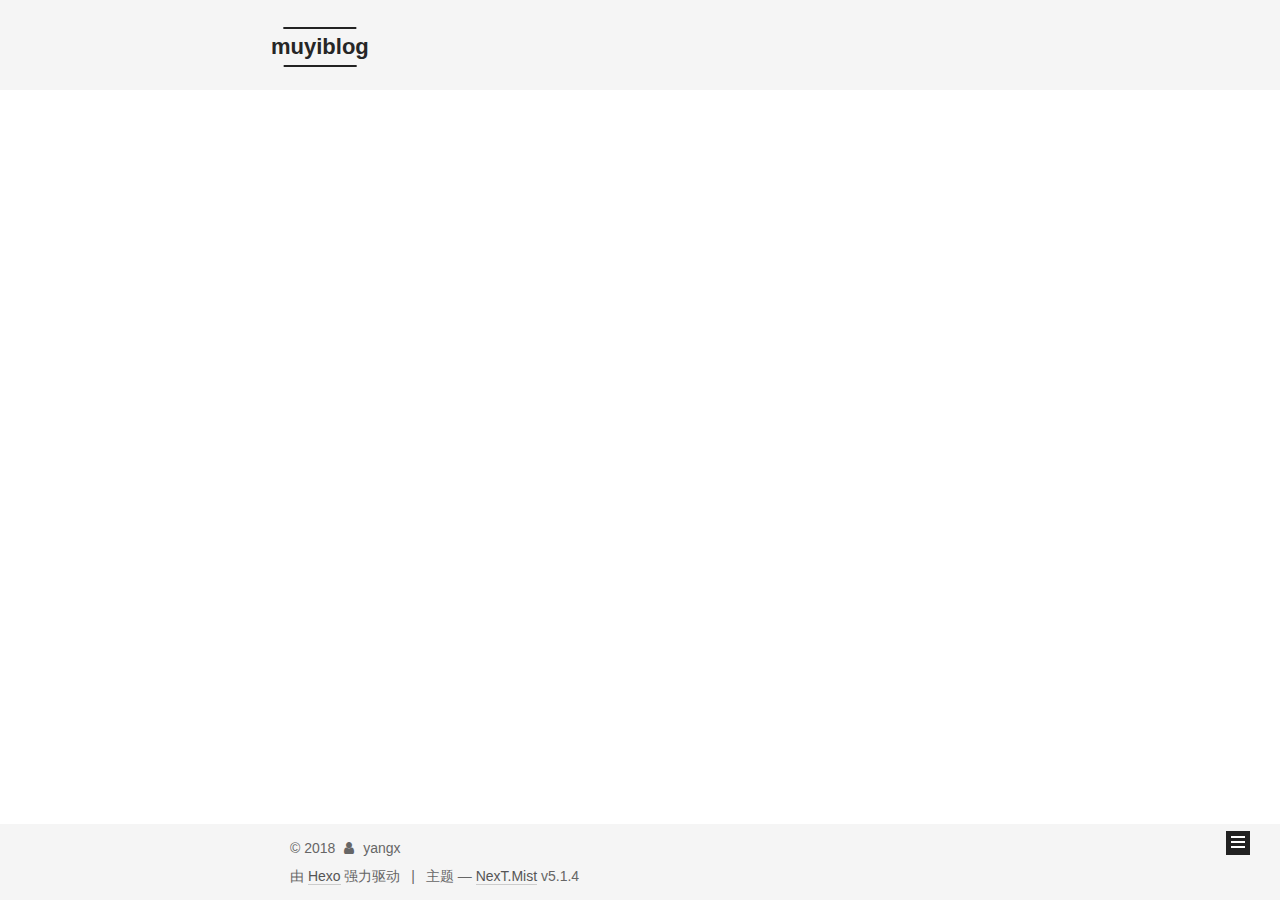
<file: archives/2018/03/index.html>
<!DOCTYPE html>



  


<html class="theme-next mist use-motion" lang="zh-Hans">
<head>
  <meta charset="UTF-8"/>
<meta http-equiv="X-UA-Compatible" content="IE=edge" />
<meta name="viewport" content="width=device-width, initial-scale=1, maximum-scale=1"/>
<meta name="theme-color" content="#222">









<meta http-equiv="Cache-Control" content="no-transform" />
<meta http-equiv="Cache-Control" content="no-siteapp" />
















  
  
  <link href="/lib/fancybox/source/jquery.fancybox.css?v=2.1.5" rel="stylesheet" type="text/css" />







<link href="/lib/font-awesome/css/font-awesome.min.css?v=4.6.2" rel="stylesheet" type="text/css" />

<link href="/css/main.css?v=5.1.4" rel="stylesheet" type="text/css" />


  <link rel="apple-touch-icon" sizes="180x180" href="/images/apple-touch-icon-next.png?v=5.1.4">


  <link rel="icon" type="image/png" sizes="32x32" href="/images/favicon-32x32-next.png?v=5.1.4">


  <link rel="icon" type="image/png" sizes="16x16" href="/images/favicon-16x16-next.png?v=5.1.4">


  <link rel="mask-icon" href="/images/logo.svg?v=5.1.4" color="#222">





  <meta name="keywords" content="Hexo, NexT" />










<meta property="og:type" content="website">
<meta property="og:title" content="muyiblog">
<meta property="og:url" content="http://yoursite.com/archives/2018/03/index.html">
<meta property="og:site_name" content="muyiblog">
<meta property="og:locale" content="zh-Hans">
<meta name="twitter:card" content="summary">
<meta name="twitter:title" content="muyiblog">



<script type="text/javascript" id="hexo.configurations">
  var NexT = window.NexT || {};
  var CONFIG = {
    root: '/',
    scheme: 'Mist',
    version: '5.1.4',
    sidebar: {"position":"left","display":"post","offset":12,"b2t":false,"scrollpercent":false,"onmobile":false},
    fancybox: true,
    tabs: true,
    motion: {"enable":true,"async":false,"transition":{"post_block":"fadeIn","post_header":"slideDownIn","post_body":"slideDownIn","coll_header":"slideLeftIn","sidebar":"slideUpIn"}},
    duoshuo: {
      userId: '0',
      author: '博主'
    },
    algolia: {
      applicationID: '',
      apiKey: '',
      indexName: '',
      hits: {"per_page":10},
      labels: {"input_placeholder":"Search for Posts","hits_empty":"We didn't find any results for the search: ${query}","hits_stats":"${hits} results found in ${time} ms"}
    }
  };
</script>



  <link rel="canonical" href="http://yoursite.com/archives/2018/03/"/>





  <title>归档 | muyiblog</title>
  








</head>

<body itemscope itemtype="http://schema.org/WebPage" lang="zh-Hans">

  
  
    
  

  <div class="container sidebar-position-left page-archive">
    <div class="headband"></div>

    <header id="header" class="header" itemscope itemtype="http://schema.org/WPHeader">
      <div class="header-inner"><div class="site-brand-wrapper">
  <div class="site-meta ">
    

    <div class="custom-logo-site-title">
      <a href="/"  class="brand" rel="start">
        <span class="logo-line-before"><i></i></span>
        <span class="site-title">muyiblog</span>
        <span class="logo-line-after"><i></i></span>
      </a>
    </div>
      
        <p class="site-subtitle"></p>
      
  </div>

  <div class="site-nav-toggle">
    <button>
      <span class="btn-bar"></span>
      <span class="btn-bar"></span>
      <span class="btn-bar"></span>
    </button>
  </div>
</div>

<nav class="site-nav">
  

  
    <ul id="menu" class="menu">
      
        
        <li class="menu-item menu-item-home">
          <a href="/" rel="section">
            
              <i class="menu-item-icon fa fa-fw fa-home"></i> <br />
            
            首页
          </a>
        </li>
      
        
        <li class="menu-item menu-item-archives">
          <a href="/archives/" rel="section">
            
              <i class="menu-item-icon fa fa-fw fa-archive"></i> <br />
            
            归档
          </a>
        </li>
      

      
    </ul>
  

  
</nav>



 </div>
    </header>

    <main id="main" class="main">
      <div class="main-inner">
        <div class="content-wrap">
          <div id="content" class="content">
            

  
  
  
  <div class="post-block archive">
    <div id="posts" class="posts-collapse">
      <span class="archive-move-on"></span>

      <span class="archive-page-counter">
        
        
        
          
        
        嗯..! 目前共计 2 篇日志。 继续努力。
      </span>

      

        
        
        

        
          
          <div class="collection-title">
            <h1 class="archive-year" id="archive-year-2018">2018</h1>
          </div>
        
        

        

  <article class="post post-type-normal" itemscope itemtype="http://schema.org/Article">
    <header class="post-header">

      <h2 class="post-title">
        
            <a class="post-title-link" href="/2018/03/28/my-new-post/" itemprop="url">
              
                <span itemprop="name">测试文章</span>
              
            </a>
        
      </h2>

      <div class="post-meta">
        <time class="post-time" itemprop="dateCreated"
              datetime="2018-03-28T11:02:29+08:00"
              content="2018-03-28" >
          03-28
        </time>
      </div>

    </header>
  </article>



      

        
        
        

        
        

        

  <article class="post post-type-normal" itemscope itemtype="http://schema.org/Article">
    <header class="post-header">

      <h2 class="post-title">
        
            <a class="post-title-link" href="/2018/03/27/hello-world/" itemprop="url">
              
                <span itemprop="name">Hello World</span>
              
            </a>
        
      </h2>

      <div class="post-meta">
        <time class="post-time" itemprop="dateCreated"
              datetime="2018-03-27T15:02:08+08:00"
              content="2018-03-27" >
          03-27
        </time>
      </div>

    </header>
  </article>



      

    </div>
  </div>
  
  
  

  



          </div>
          


          

        </div>
        
          
  
  <div class="sidebar-toggle">
    <div class="sidebar-toggle-line-wrap">
      <span class="sidebar-toggle-line sidebar-toggle-line-first"></span>
      <span class="sidebar-toggle-line sidebar-toggle-line-middle"></span>
      <span class="sidebar-toggle-line sidebar-toggle-line-last"></span>
    </div>
  </div>

  <aside id="sidebar" class="sidebar">
    
    <div class="sidebar-inner">

      

      

      <section class="site-overview-wrap sidebar-panel sidebar-panel-active">
        <div class="site-overview">
          <div class="site-author motion-element" itemprop="author" itemscope itemtype="http://schema.org/Person">
            
              <p class="site-author-name" itemprop="name">yangx</p>
              <p class="site-description motion-element" itemprop="description"></p>
          </div>

          <nav class="site-state motion-element">

            
              <div class="site-state-item site-state-posts">
              
                <a href="/archives/">
              
                  <span class="site-state-item-count">2</span>
                  <span class="site-state-item-name">日志</span>
                </a>
              </div>
            

            
              
              
              <div class="site-state-item site-state-categories">
                
                  <span class="site-state-item-count">1</span>
                  <span class="site-state-item-name">分类</span>
                
              </div>
            

            
              
              
              <div class="site-state-item site-state-tags">
                
                  <span class="site-state-item-count">1</span>
                  <span class="site-state-item-name">标签</span>
                
              </div>
            

          </nav>

          

          

          
          

          
          

          

        </div>
      </section>

      

      

    </div>
  </aside>


        
      </div>
    </main>

    <footer id="footer" class="footer">
      <div class="footer-inner">
        <div class="copyright">&copy; <span itemprop="copyrightYear">2018</span>
  <span class="with-love">
    <i class="fa fa-user"></i>
  </span>
  <span class="author" itemprop="copyrightHolder">yangx</span>

  
</div>


  <div class="powered-by">由 <a class="theme-link" target="_blank" href="https://hexo.io">Hexo</a> 强力驱动</div>



  <span class="post-meta-divider">|</span>



  <div class="theme-info">主题 &mdash; <a class="theme-link" target="_blank" href="https://github.com/iissnan/hexo-theme-next">NexT.Mist</a> v5.1.4</div>




        







        
      </div>
    </footer>

    
      <div class="back-to-top">
        <i class="fa fa-arrow-up"></i>
        
      </div>
    

    

  </div>

  

<script type="text/javascript">
  if (Object.prototype.toString.call(window.Promise) !== '[object Function]') {
    window.Promise = null;
  }
</script>









  












  
  
    <script type="text/javascript" src="/lib/jquery/index.js?v=2.1.3"></script>
  

  
  
    <script type="text/javascript" src="/lib/fastclick/lib/fastclick.min.js?v=1.0.6"></script>
  

  
  
    <script type="text/javascript" src="/lib/jquery_lazyload/jquery.lazyload.js?v=1.9.7"></script>
  

  
  
    <script type="text/javascript" src="/lib/velocity/velocity.min.js?v=1.2.1"></script>
  

  
  
    <script type="text/javascript" src="/lib/velocity/velocity.ui.min.js?v=1.2.1"></script>
  

  
  
    <script type="text/javascript" src="/lib/fancybox/source/jquery.fancybox.pack.js?v=2.1.5"></script>
  


  


  <script type="text/javascript" src="/js/src/utils.js?v=5.1.4"></script>

  <script type="text/javascript" src="/js/src/motion.js?v=5.1.4"></script>



  
  

  

  


  <script type="text/javascript" src="/js/src/bootstrap.js?v=5.1.4"></script>



  


  




	





  





  












  





  

  

  

  
  

  

  

  

</body>
</html>
</file>
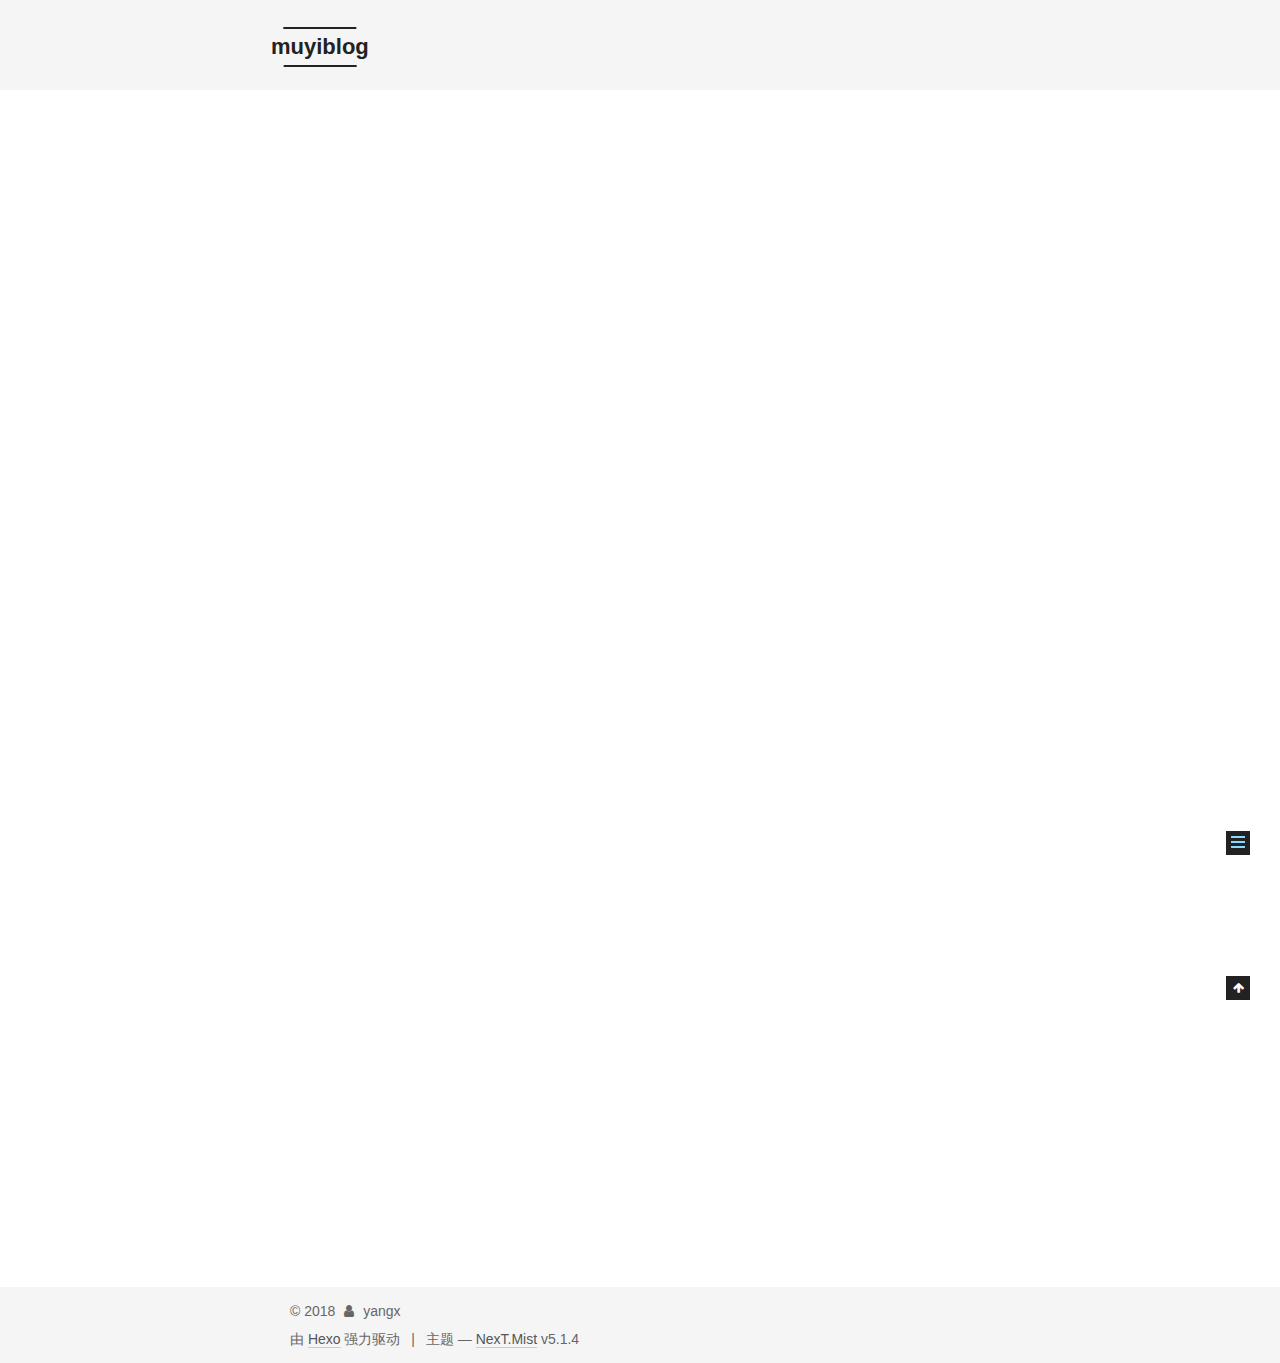
<file: 2018/03/27/hello-world/index.html>
<!DOCTYPE html>



  


<html class="theme-next mist use-motion" lang="zh-Hans">
<head>
  <meta charset="UTF-8"/>
<meta http-equiv="X-UA-Compatible" content="IE=edge" />
<meta name="viewport" content="width=device-width, initial-scale=1, maximum-scale=1"/>
<meta name="theme-color" content="#222">









<meta http-equiv="Cache-Control" content="no-transform" />
<meta http-equiv="Cache-Control" content="no-siteapp" />
















  
  
  <link href="/lib/fancybox/source/jquery.fancybox.css?v=2.1.5" rel="stylesheet" type="text/css" />







<link href="/lib/font-awesome/css/font-awesome.min.css?v=4.6.2" rel="stylesheet" type="text/css" />

<link href="/css/main.css?v=5.1.4" rel="stylesheet" type="text/css" />


  <link rel="apple-touch-icon" sizes="180x180" href="/images/apple-touch-icon-next.png?v=5.1.4">


  <link rel="icon" type="image/png" sizes="32x32" href="/images/favicon-32x32-next.png?v=5.1.4">


  <link rel="icon" type="image/png" sizes="16x16" href="/images/favicon-16x16-next.png?v=5.1.4">


  <link rel="mask-icon" href="/images/logo.svg?v=5.1.4" color="#222">





  <meta name="keywords" content="Hexo, NexT" />










<meta name="description" content="Welcome to Hexo! This is your very first post. Check documentation for more info. If you get any problems when using Hexo, you can find the answer in troubleshooting or you can ask me on GitHub. Quick">
<meta property="og:type" content="article">
<meta property="og:title" content="Hello World">
<meta property="og:url" content="http://yoursite.com/2018/03/27/hello-world/index.html">
<meta property="og:site_name" content="muyiblog">
<meta property="og:description" content="Welcome to Hexo! This is your very first post. Check documentation for more info. If you get any problems when using Hexo, you can find the answer in troubleshooting or you can ask me on GitHub. Quick">
<meta property="og:locale" content="zh-Hans">
<meta property="og:updated_time" content="2018-03-27T07:02:08.566Z">
<meta name="twitter:card" content="summary">
<meta name="twitter:title" content="Hello World">
<meta name="twitter:description" content="Welcome to Hexo! This is your very first post. Check documentation for more info. If you get any problems when using Hexo, you can find the answer in troubleshooting or you can ask me on GitHub. Quick">



<script type="text/javascript" id="hexo.configurations">
  var NexT = window.NexT || {};
  var CONFIG = {
    root: '/',
    scheme: 'Mist',
    version: '5.1.4',
    sidebar: {"position":"left","display":"post","offset":12,"b2t":false,"scrollpercent":false,"onmobile":false},
    fancybox: true,
    tabs: true,
    motion: {"enable":true,"async":false,"transition":{"post_block":"fadeIn","post_header":"slideDownIn","post_body":"slideDownIn","coll_header":"slideLeftIn","sidebar":"slideUpIn"}},
    duoshuo: {
      userId: '0',
      author: '博主'
    },
    algolia: {
      applicationID: '',
      apiKey: '',
      indexName: '',
      hits: {"per_page":10},
      labels: {"input_placeholder":"Search for Posts","hits_empty":"We didn't find any results for the search: ${query}","hits_stats":"${hits} results found in ${time} ms"}
    }
  };
</script>



  <link rel="canonical" href="http://yoursite.com/2018/03/27/hello-world/"/>





  <title>Hello World | muyiblog</title>
  








</head>

<body itemscope itemtype="http://schema.org/WebPage" lang="zh-Hans">

  
  
    
  

  <div class="container sidebar-position-left page-post-detail">
    <div class="headband"></div>

    <header id="header" class="header" itemscope itemtype="http://schema.org/WPHeader">
      <div class="header-inner"><div class="site-brand-wrapper">
  <div class="site-meta ">
    

    <div class="custom-logo-site-title">
      <a href="/"  class="brand" rel="start">
        <span class="logo-line-before"><i></i></span>
        <span class="site-title">muyiblog</span>
        <span class="logo-line-after"><i></i></span>
      </a>
    </div>
      
        <p class="site-subtitle"></p>
      
  </div>

  <div class="site-nav-toggle">
    <button>
      <span class="btn-bar"></span>
      <span class="btn-bar"></span>
      <span class="btn-bar"></span>
    </button>
  </div>
</div>

<nav class="site-nav">
  

  
    <ul id="menu" class="menu">
      
        
        <li class="menu-item menu-item-home">
          <a href="/" rel="section">
            
              <i class="menu-item-icon fa fa-fw fa-home"></i> <br />
            
            首页
          </a>
        </li>
      
        
        <li class="menu-item menu-item-archives">
          <a href="/archives/" rel="section">
            
              <i class="menu-item-icon fa fa-fw fa-archive"></i> <br />
            
            归档
          </a>
        </li>
      

      
    </ul>
  

  
</nav>



 </div>
    </header>

    <main id="main" class="main">
      <div class="main-inner">
        <div class="content-wrap">
          <div id="content" class="content">
            

  <div id="posts" class="posts-expand">
    

  

  
  
  

  <article class="post post-type-normal" itemscope itemtype="http://schema.org/Article">
  
  
  
  <div class="post-block">
    <link itemprop="mainEntityOfPage" href="http://yoursite.com/2018/03/27/hello-world/">

    <span hidden itemprop="author" itemscope itemtype="http://schema.org/Person">
      <meta itemprop="name" content="yangx">
      <meta itemprop="description" content="">
      <meta itemprop="image" content="/images/avatar.gif">
    </span>

    <span hidden itemprop="publisher" itemscope itemtype="http://schema.org/Organization">
      <meta itemprop="name" content="muyiblog">
    </span>

    
      <header class="post-header">

        
        
          <h1 class="post-title" itemprop="name headline">Hello World</h1>
        

        <div class="post-meta">
          <span class="post-time">
            
              <span class="post-meta-item-icon">
                <i class="fa fa-calendar-o"></i>
              </span>
              
                <span class="post-meta-item-text">发表于</span>
              
              <time title="创建于" itemprop="dateCreated datePublished" datetime="2018-03-27T15:02:08+08:00">
                2018-03-27
              </time>
            

            

            
          </span>

          

          
            
          

          
          

          

          

          

        </div>
      </header>
    

    
    
    
    <div class="post-body" itemprop="articleBody">

      
      

      
        <p>Welcome to <a href="https://hexo.io/" target="_blank" rel="noopener">Hexo</a>! This is your very first post. Check <a href="https://hexo.io/docs/" target="_blank" rel="noopener">documentation</a> for more info. If you get any problems when using Hexo, you can find the answer in <a href="https://hexo.io/docs/troubleshooting.html" target="_blank" rel="noopener">troubleshooting</a> or you can ask me on <a href="https://github.com/hexojs/hexo/issues" target="_blank" rel="noopener">GitHub</a>.</p>
<h2 id="Quick-Start"><a href="#Quick-Start" class="headerlink" title="Quick Start"></a>Quick Start</h2><h3 id="Create-a-new-post"><a href="#Create-a-new-post" class="headerlink" title="Create a new post"></a>Create a new post</h3><figure class="highlight bash"><table><tr><td class="gutter"><pre><span class="line">1</span><br></pre></td><td class="code"><pre><span class="line">$ hexo new <span class="string">"My New Post"</span></span><br></pre></td></tr></table></figure>
<p>More info: <a href="https://hexo.io/docs/writing.html" target="_blank" rel="noopener">Writing</a></p>
<h3 id="Run-server"><a href="#Run-server" class="headerlink" title="Run server"></a>Run server</h3><figure class="highlight bash"><table><tr><td class="gutter"><pre><span class="line">1</span><br></pre></td><td class="code"><pre><span class="line">$ hexo server</span><br></pre></td></tr></table></figure>
<p>More info: <a href="https://hexo.io/docs/server.html" target="_blank" rel="noopener">Server</a></p>
<h3 id="Generate-static-files"><a href="#Generate-static-files" class="headerlink" title="Generate static files"></a>Generate static files</h3><figure class="highlight bash"><table><tr><td class="gutter"><pre><span class="line">1</span><br></pre></td><td class="code"><pre><span class="line">$ hexo generate</span><br></pre></td></tr></table></figure>
<p>More info: <a href="https://hexo.io/docs/generating.html" target="_blank" rel="noopener">Generating</a></p>
<h3 id="Deploy-to-remote-sites"><a href="#Deploy-to-remote-sites" class="headerlink" title="Deploy to remote sites"></a>Deploy to remote sites</h3><figure class="highlight bash"><table><tr><td class="gutter"><pre><span class="line">1</span><br></pre></td><td class="code"><pre><span class="line">$ hexo deploy</span><br></pre></td></tr></table></figure>
<p>More info: <a href="https://hexo.io/docs/deployment.html" target="_blank" rel="noopener">Deployment</a></p>

      
    </div>
    
    
    

    

    

    

    <footer class="post-footer">
      

      
      
      

      
        <div class="post-nav">
          <div class="post-nav-next post-nav-item">
            
          </div>

          <span class="post-nav-divider"></span>

          <div class="post-nav-prev post-nav-item">
            
              <a href="/2018/03/28/my-new-post/" rel="prev" title="测试文章">
                测试文章 <i class="fa fa-chevron-right"></i>
              </a>
            
          </div>
        </div>
      

      
      
    </footer>
  </div>
  
  
  
  </article>



    <div class="post-spread">
      
    </div>
  </div>


          </div>
          


          

  



        </div>
        
          
  
  <div class="sidebar-toggle">
    <div class="sidebar-toggle-line-wrap">
      <span class="sidebar-toggle-line sidebar-toggle-line-first"></span>
      <span class="sidebar-toggle-line sidebar-toggle-line-middle"></span>
      <span class="sidebar-toggle-line sidebar-toggle-line-last"></span>
    </div>
  </div>

  <aside id="sidebar" class="sidebar">
    
    <div class="sidebar-inner">

      

      
        <ul class="sidebar-nav motion-element">
          <li class="sidebar-nav-toc sidebar-nav-active" data-target="post-toc-wrap">
            文章目录
          </li>
          <li class="sidebar-nav-overview" data-target="site-overview-wrap">
            站点概览
          </li>
        </ul>
      

      <section class="site-overview-wrap sidebar-panel">
        <div class="site-overview">
          <div class="site-author motion-element" itemprop="author" itemscope itemtype="http://schema.org/Person">
            
              <p class="site-author-name" itemprop="name">yangx</p>
              <p class="site-description motion-element" itemprop="description"></p>
          </div>

          <nav class="site-state motion-element">

            
              <div class="site-state-item site-state-posts">
              
                <a href="/archives/">
              
                  <span class="site-state-item-count">2</span>
                  <span class="site-state-item-name">日志</span>
                </a>
              </div>
            

            
              
              
              <div class="site-state-item site-state-categories">
                
                  <span class="site-state-item-count">1</span>
                  <span class="site-state-item-name">分类</span>
                
              </div>
            

            
              
              
              <div class="site-state-item site-state-tags">
                
                  <span class="site-state-item-count">1</span>
                  <span class="site-state-item-name">标签</span>
                
              </div>
            

          </nav>

          

          

          
          

          
          

          

        </div>
      </section>

      
      <!--noindex-->
        <section class="post-toc-wrap motion-element sidebar-panel sidebar-panel-active">
          <div class="post-toc">

            
              
            

            
              <div class="post-toc-content"><ol class="nav"><li class="nav-item nav-level-2"><a class="nav-link" href="#Quick-Start"><span class="nav-number">1.</span> <span class="nav-text">Quick Start</span></a><ol class="nav-child"><li class="nav-item nav-level-3"><a class="nav-link" href="#Create-a-new-post"><span class="nav-number">1.1.</span> <span class="nav-text">Create a new post</span></a></li><li class="nav-item nav-level-3"><a class="nav-link" href="#Run-server"><span class="nav-number">1.2.</span> <span class="nav-text">Run server</span></a></li><li class="nav-item nav-level-3"><a class="nav-link" href="#Generate-static-files"><span class="nav-number">1.3.</span> <span class="nav-text">Generate static files</span></a></li><li class="nav-item nav-level-3"><a class="nav-link" href="#Deploy-to-remote-sites"><span class="nav-number">1.4.</span> <span class="nav-text">Deploy to remote sites</span></a></li></ol></li></ol></div>
            

          </div>
        </section>
      <!--/noindex-->
      

      

    </div>
  </aside>


        
      </div>
    </main>

    <footer id="footer" class="footer">
      <div class="footer-inner">
        <div class="copyright">&copy; <span itemprop="copyrightYear">2018</span>
  <span class="with-love">
    <i class="fa fa-user"></i>
  </span>
  <span class="author" itemprop="copyrightHolder">yangx</span>

  
</div>


  <div class="powered-by">由 <a class="theme-link" target="_blank" href="https://hexo.io">Hexo</a> 强力驱动</div>



  <span class="post-meta-divider">|</span>



  <div class="theme-info">主题 &mdash; <a class="theme-link" target="_blank" href="https://github.com/iissnan/hexo-theme-next">NexT.Mist</a> v5.1.4</div>




        







        
      </div>
    </footer>

    
      <div class="back-to-top">
        <i class="fa fa-arrow-up"></i>
        
      </div>
    

    

  </div>

  

<script type="text/javascript">
  if (Object.prototype.toString.call(window.Promise) !== '[object Function]') {
    window.Promise = null;
  }
</script>









  












  
  
    <script type="text/javascript" src="/lib/jquery/index.js?v=2.1.3"></script>
  

  
  
    <script type="text/javascript" src="/lib/fastclick/lib/fastclick.min.js?v=1.0.6"></script>
  

  
  
    <script type="text/javascript" src="/lib/jquery_lazyload/jquery.lazyload.js?v=1.9.7"></script>
  

  
  
    <script type="text/javascript" src="/lib/velocity/velocity.min.js?v=1.2.1"></script>
  

  
  
    <script type="text/javascript" src="/lib/velocity/velocity.ui.min.js?v=1.2.1"></script>
  

  
  
    <script type="text/javascript" src="/lib/fancybox/source/jquery.fancybox.pack.js?v=2.1.5"></script>
  


  


  <script type="text/javascript" src="/js/src/utils.js?v=5.1.4"></script>

  <script type="text/javascript" src="/js/src/motion.js?v=5.1.4"></script>



  
  

  
  <script type="text/javascript" src="/js/src/scrollspy.js?v=5.1.4"></script>
<script type="text/javascript" src="/js/src/post-details.js?v=5.1.4"></script>



  


  <script type="text/javascript" src="/js/src/bootstrap.js?v=5.1.4"></script>



  


  




	





  





  












  





  

  

  

  
  

  

  

  

</body>
</html>
</file>
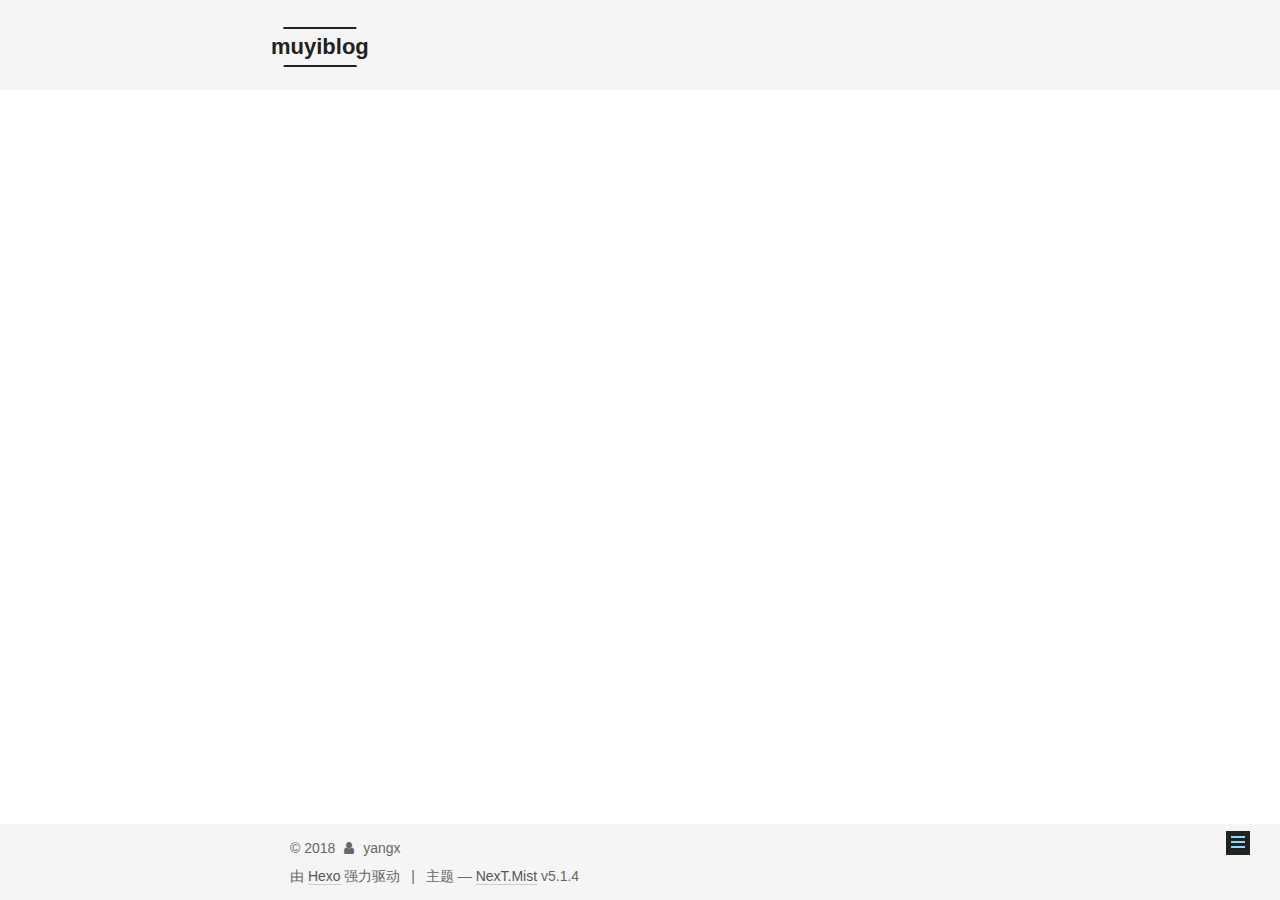
<file: 2018/03/28/my-new-post/index.html>
<!DOCTYPE html>



  


<html class="theme-next mist use-motion" lang="zh-Hans">
<head>
  <meta charset="UTF-8"/>
<meta http-equiv="X-UA-Compatible" content="IE=edge" />
<meta name="viewport" content="width=device-width, initial-scale=1, maximum-scale=1"/>
<meta name="theme-color" content="#222">









<meta http-equiv="Cache-Control" content="no-transform" />
<meta http-equiv="Cache-Control" content="no-siteapp" />
















  
  
  <link href="/lib/fancybox/source/jquery.fancybox.css?v=2.1.5" rel="stylesheet" type="text/css" />







<link href="/lib/font-awesome/css/font-awesome.min.css?v=4.6.2" rel="stylesheet" type="text/css" />

<link href="/css/main.css?v=5.1.4" rel="stylesheet" type="text/css" />


  <link rel="apple-touch-icon" sizes="180x180" href="/images/apple-touch-icon-next.png?v=5.1.4">


  <link rel="icon" type="image/png" sizes="32x32" href="/images/favicon-32x32-next.png?v=5.1.4">


  <link rel="icon" type="image/png" sizes="16x16" href="/images/favicon-16x16-next.png?v=5.1.4">


  <link rel="mask-icon" href="/images/logo.svg?v=5.1.4" color="#222">





  <meta name="keywords" content="博客，文章," />










<meta name="description" content="#这里是正文，用markdown写，你可以选择写一段显示在首页的简介后，加上写完文章后，你可以使用1.$ hexo g生成静态文件。2.$ hexo s在本地预览效果。3.hexo d同步到github，然后使用">
<meta name="keywords" content="博客，文章">
<meta property="og:type" content="article">
<meta property="og:title" content="测试文章">
<meta property="og:url" content="http://yoursite.com/2018/03/28/my-new-post/index.html">
<meta property="og:site_name" content="muyiblog">
<meta property="og:description" content="#这里是正文，用markdown写，你可以选择写一段显示在首页的简介后，加上写完文章后，你可以使用1.$ hexo g生成静态文件。2.$ hexo s在本地预览效果。3.hexo d同步到github，然后使用">
<meta property="og:locale" content="zh-Hans">
<meta property="og:updated_time" content="2018-03-28T03:03:25.254Z">
<meta name="twitter:card" content="summary">
<meta name="twitter:title" content="测试文章">
<meta name="twitter:description" content="#这里是正文，用markdown写，你可以选择写一段显示在首页的简介后，加上写完文章后，你可以使用1.$ hexo g生成静态文件。2.$ hexo s在本地预览效果。3.hexo d同步到github，然后使用">



<script type="text/javascript" id="hexo.configurations">
  var NexT = window.NexT || {};
  var CONFIG = {
    root: '/',
    scheme: 'Mist',
    version: '5.1.4',
    sidebar: {"position":"left","display":"post","offset":12,"b2t":false,"scrollpercent":false,"onmobile":false},
    fancybox: true,
    tabs: true,
    motion: {"enable":true,"async":false,"transition":{"post_block":"fadeIn","post_header":"slideDownIn","post_body":"slideDownIn","coll_header":"slideLeftIn","sidebar":"slideUpIn"}},
    duoshuo: {
      userId: '0',
      author: '博主'
    },
    algolia: {
      applicationID: '',
      apiKey: '',
      indexName: '',
      hits: {"per_page":10},
      labels: {"input_placeholder":"Search for Posts","hits_empty":"We didn't find any results for the search: ${query}","hits_stats":"${hits} results found in ${time} ms"}
    }
  };
</script>



  <link rel="canonical" href="http://yoursite.com/2018/03/28/my-new-post/"/>





  <title>测试文章 | muyiblog</title>
  








</head>

<body itemscope itemtype="http://schema.org/WebPage" lang="zh-Hans">

  
  
    
  

  <div class="container sidebar-position-left page-post-detail">
    <div class="headband"></div>

    <header id="header" class="header" itemscope itemtype="http://schema.org/WPHeader">
      <div class="header-inner"><div class="site-brand-wrapper">
  <div class="site-meta ">
    

    <div class="custom-logo-site-title">
      <a href="/"  class="brand" rel="start">
        <span class="logo-line-before"><i></i></span>
        <span class="site-title">muyiblog</span>
        <span class="logo-line-after"><i></i></span>
      </a>
    </div>
      
        <p class="site-subtitle"></p>
      
  </div>

  <div class="site-nav-toggle">
    <button>
      <span class="btn-bar"></span>
      <span class="btn-bar"></span>
      <span class="btn-bar"></span>
    </button>
  </div>
</div>

<nav class="site-nav">
  

  
    <ul id="menu" class="menu">
      
        
        <li class="menu-item menu-item-home">
          <a href="/" rel="section">
            
              <i class="menu-item-icon fa fa-fw fa-home"></i> <br />
            
            首页
          </a>
        </li>
      
        
        <li class="menu-item menu-item-archives">
          <a href="/archives/" rel="section">
            
              <i class="menu-item-icon fa fa-fw fa-archive"></i> <br />
            
            归档
          </a>
        </li>
      

      
    </ul>
  

  
</nav>



 </div>
    </header>

    <main id="main" class="main">
      <div class="main-inner">
        <div class="content-wrap">
          <div id="content" class="content">
            

  <div id="posts" class="posts-expand">
    

  

  
  
  

  <article class="post post-type-normal" itemscope itemtype="http://schema.org/Article">
  
  
  
  <div class="post-block">
    <link itemprop="mainEntityOfPage" href="http://yoursite.com/2018/03/28/my-new-post/">

    <span hidden itemprop="author" itemscope itemtype="http://schema.org/Person">
      <meta itemprop="name" content="yangx">
      <meta itemprop="description" content="">
      <meta itemprop="image" content="/images/avatar.gif">
    </span>

    <span hidden itemprop="publisher" itemscope itemtype="http://schema.org/Organization">
      <meta itemprop="name" content="muyiblog">
    </span>

    
      <header class="post-header">

        
        
          <h1 class="post-title" itemprop="name headline">测试文章</h1>
        

        <div class="post-meta">
          <span class="post-time">
            
              <span class="post-meta-item-icon">
                <i class="fa fa-calendar-o"></i>
              </span>
              
                <span class="post-meta-item-text">发表于</span>
              
              <time title="创建于" itemprop="dateCreated datePublished" datetime="2018-03-28T11:02:29+08:00">
                2018-03-28
              </time>
            

            

            
          </span>

          
            <span class="post-category" >
            
              <span class="post-meta-divider">|</span>
            
              <span class="post-meta-item-icon">
                <i class="fa fa-folder-o"></i>
              </span>
              
                <span class="post-meta-item-text">分类于</span>
              
              
                <span itemprop="about" itemscope itemtype="http://schema.org/Thing">
                  <a href="/categories/blog/" itemprop="url" rel="index">
                    <span itemprop="name">blog</span>
                  </a>
                </span>

                
                
              
            </span>
          

          
            
          

          
          

          

          

          

        </div>
      </header>
    

    
    
    
    <div class="post-body" itemprop="articleBody">

      
      

      
        <p>#这里是正文，用markdown写，你可以选择写一段显示在首页的简介后，加上<br>写完文章后，你可以使用1.$ hexo g生成静态文件。2.$ hexo s在本地预览效果。3.hexo d同步到github，然后使用<br><a id="more"></a>#在<!--more-->之前的内容会显示在首页，之后的内容会被隐藏，当游客点击Read more才能看到。</p>

      
    </div>
    
    
    

    

    

    

    <footer class="post-footer">
      
        <div class="post-tags">
          
            <a href="/tags/博客，文章/" rel="tag"># 博客，文章</a>
          
        </div>
      

      
      
      

      
        <div class="post-nav">
          <div class="post-nav-next post-nav-item">
            
              <a href="/2018/03/27/hello-world/" rel="next" title="Hello World">
                <i class="fa fa-chevron-left"></i> Hello World
              </a>
            
          </div>

          <span class="post-nav-divider"></span>

          <div class="post-nav-prev post-nav-item">
            
          </div>
        </div>
      

      
      
    </footer>
  </div>
  
  
  
  </article>



    <div class="post-spread">
      
    </div>
  </div>


          </div>
          


          

  



        </div>
        
          
  
  <div class="sidebar-toggle">
    <div class="sidebar-toggle-line-wrap">
      <span class="sidebar-toggle-line sidebar-toggle-line-first"></span>
      <span class="sidebar-toggle-line sidebar-toggle-line-middle"></span>
      <span class="sidebar-toggle-line sidebar-toggle-line-last"></span>
    </div>
  </div>

  <aside id="sidebar" class="sidebar">
    
    <div class="sidebar-inner">

      

      

      <section class="site-overview-wrap sidebar-panel sidebar-panel-active">
        <div class="site-overview">
          <div class="site-author motion-element" itemprop="author" itemscope itemtype="http://schema.org/Person">
            
              <p class="site-author-name" itemprop="name">yangx</p>
              <p class="site-description motion-element" itemprop="description"></p>
          </div>

          <nav class="site-state motion-element">

            
              <div class="site-state-item site-state-posts">
              
                <a href="/archives/">
              
                  <span class="site-state-item-count">2</span>
                  <span class="site-state-item-name">日志</span>
                </a>
              </div>
            

            
              
              
              <div class="site-state-item site-state-categories">
                
                  <span class="site-state-item-count">1</span>
                  <span class="site-state-item-name">分类</span>
                
              </div>
            

            
              
              
              <div class="site-state-item site-state-tags">
                
                  <span class="site-state-item-count">1</span>
                  <span class="site-state-item-name">标签</span>
                
              </div>
            

          </nav>

          

          

          
          

          
          

          

        </div>
      </section>

      

      

    </div>
  </aside>


        
      </div>
    </main>

    <footer id="footer" class="footer">
      <div class="footer-inner">
        <div class="copyright">&copy; <span itemprop="copyrightYear">2018</span>
  <span class="with-love">
    <i class="fa fa-user"></i>
  </span>
  <span class="author" itemprop="copyrightHolder">yangx</span>

  
</div>


  <div class="powered-by">由 <a class="theme-link" target="_blank" href="https://hexo.io">Hexo</a> 强力驱动</div>



  <span class="post-meta-divider">|</span>



  <div class="theme-info">主题 &mdash; <a class="theme-link" target="_blank" href="https://github.com/iissnan/hexo-theme-next">NexT.Mist</a> v5.1.4</div>




        







        
      </div>
    </footer>

    
      <div class="back-to-top">
        <i class="fa fa-arrow-up"></i>
        
      </div>
    

    

  </div>

  

<script type="text/javascript">
  if (Object.prototype.toString.call(window.Promise) !== '[object Function]') {
    window.Promise = null;
  }
</script>









  












  
  
    <script type="text/javascript" src="/lib/jquery/index.js?v=2.1.3"></script>
  

  
  
    <script type="text/javascript" src="/lib/fastclick/lib/fastclick.min.js?v=1.0.6"></script>
  

  
  
    <script type="text/javascript" src="/lib/jquery_lazyload/jquery.lazyload.js?v=1.9.7"></script>
  

  
  
    <script type="text/javascript" src="/lib/velocity/velocity.min.js?v=1.2.1"></script>
  

  
  
    <script type="text/javascript" src="/lib/velocity/velocity.ui.min.js?v=1.2.1"></script>
  

  
  
    <script type="text/javascript" src="/lib/fancybox/source/jquery.fancybox.pack.js?v=2.1.5"></script>
  


  


  <script type="text/javascript" src="/js/src/utils.js?v=5.1.4"></script>

  <script type="text/javascript" src="/js/src/motion.js?v=5.1.4"></script>



  
  

  
  <script type="text/javascript" src="/js/src/scrollspy.js?v=5.1.4"></script>
<script type="text/javascript" src="/js/src/post-details.js?v=5.1.4"></script>



  


  <script type="text/javascript" src="/js/src/bootstrap.js?v=5.1.4"></script>



  


  




	





  





  












  





  

  

  

  
  

  

  

  

</body>
</html>
</file>
<file: css/main.css>
/* normalize.css v3.0.2 | MIT License | git.io/normalize */
html {
  font-family: sans-serif; /* 1 */
  -ms-text-size-adjust: 100%; /* 2 */
  -webkit-text-size-adjust: 100%; /* 2 */
}
body {
  margin: 0;
}
article,
aside,
details,
figcaption,
figure,
footer,
header,
hgroup,
main,
menu,
nav,
section,
summary {
  display: block;
}
audio,
canvas,
progress,
video {
  display: inline-block; /* 1 */
  vertical-align: baseline; /* 2 */
}
audio:not([controls]) {
  display: none;
  height: 0;
}
[hidden],
template {
  display: none;
}
a {
  background-color: transparent;
}
a:active,
a:hover {
  outline: 0;
}
abbr[title] {
  border-bottom: 1px dotted;
}
b,
strong {
  font-weight: bold;
}
dfn {
  font-style: italic;
}
h1 {
  font-size: 2em;
  margin: 0.67em 0;
}
mark {
  background: #ff0;
  color: #000;
}
small {
  font-size: 80%;
}
sub,
sup {
  font-size: 75%;
  line-height: 0;
  position: relative;
  vertical-align: baseline;
}
sup {
  top: -0.5em;
}
sub {
  bottom: -0.25em;
}
img {
  border: 0;
}
svg:not(:root) {
  overflow: hidden;
}
figure {
  margin: 1em 40px;
}
hr {
  -moz-box-sizing: content-box;
  box-sizing: content-box;
  height: 0;
}
pre {
  overflow: auto;
}
code,
kbd,
pre,
samp {
  font-family: monospace, monospace;
  font-size: 1em;
}
button,
input,
optgroup,
select,
textarea {
  color: inherit; /* 1 */
  font: inherit; /* 2 */
  margin: 0; /* 3 */
}
button {
  overflow: visible;
}
button,
select {
  text-transform: none;
}
button,
html input[type="button"],
input[type="reset"],
input[type="submit"] {
  -webkit-appearance: button; /* 2 */
  cursor: pointer; /* 3 */
}
button[disabled],
html input[disabled] {
  cursor: default;
}
button::-moz-focus-inner,
input::-moz-focus-inner {
  border: 0;
  padding: 0;
}
input {
  line-height: normal;
}
input[type="checkbox"],
input[type="radio"] {
  box-sizing: border-box; /* 1 */
  padding: 0; /* 2 */
}
input[type="number"]::-webkit-inner-spin-button,
input[type="number"]::-webkit-outer-spin-button {
  height: auto;
}
input[type="search"] {
  -webkit-appearance: textfield; /* 1 */
  -moz-box-sizing: content-box;
  -webkit-box-sizing: content-box; /* 2 */
  box-sizing: content-box;
}
input[type="search"]::-webkit-search-cancel-button,
input[type="search"]::-webkit-search-decoration {
  -webkit-appearance: none;
}
fieldset {
  border: 1px solid #c0c0c0;
  margin: 0 2px;
  padding: 0.35em 0.625em 0.75em;
}
legend {
  border: 0; /* 1 */
  padding: 0; /* 2 */
}
textarea {
  overflow: auto;
}
optgroup {
  font-weight: bold;
}
table {
  border-collapse: collapse;
  border-spacing: 0;
}
td,
th {
  padding: 0;
}
::selection {
  background: #262a30;
  color: #fff;
}
body {
  position: relative;
  font-family: 'Lato', "PingFang SC", "Microsoft YaHei", sans-serif;
  font-size: 14px;
  line-height: 2;
  color: #555;
  background: #fff;
}
@media (max-width: 767px) {
  body {
    padding-right: 0 !important;
  }
}
@media (min-width: 768px) and (max-width: 991px) {
  body {
    padding-right: 0 !important;
  }
}
@media (min-width: 1600px) {
  body {
    font-size: 16px;
  }
}
h1,
h2,
h3,
h4,
h5,
h6 {
  margin: 0;
  padding: 0;
  font-weight: bold;
  line-height: 1.5;
  font-family: 'Lato', "PingFang SC", "Microsoft YaHei", sans-serif;
}
h2,
h3,
h4,
h5,
h6 {
  margin: 20px 0 15px;
}
h1 {
  font-size: 24px;
}
@media (max-width: 767px) {
  h1 {
    font-size: 20px;
  }
}
h2 {
  font-size: 22px;
}
@media (max-width: 767px) {
  h2 {
    font-size: 18px;
  }
}
h3 {
  font-size: 20px;
}
@media (max-width: 767px) {
  h3 {
    font-size: 16px;
  }
}
h4 {
  font-size: 18px;
}
@media (max-width: 767px) {
  h4 {
    font-size: 14px;
  }
}
h5 {
  font-size: 16px;
}
@media (max-width: 767px) {
  h5 {
    font-size: 12px;
  }
}
h6 {
  font-size: 14px;
}
@media (max-width: 767px) {
  h6 {
    font-size: 10px;
  }
}
p {
  margin: 0 0 20px 0;
}
a {
  color: #555;
  text-decoration: none;
  outline: none;
  border-bottom: 1px solid #999;
  word-wrap: break-word;
}
a:hover {
  color: #222;
  border-bottom-color: #222;
}
blockquote {
  margin: 0;
  padding: 0;
}
img {
  display: block;
  margin: auto;
  max-width: 100%;
  height: auto;
}
hr {
  margin: 40px 0;
  height: 3px;
  border: none;
  background-color: #ddd;
  background-image: repeating-linear-gradient(-45deg, #fff, #fff 4px, transparent 4px, transparent 8px);
}
blockquote {
  padding: 0 15px;
  color: #666;
  border-left: 4px solid #ddd;
}
blockquote cite::before {
  content: "-";
  padding: 0 5px;
}
dt {
  font-weight: 700;
}
dd {
  margin: 0;
  padding: 0;
}
kbd {
  border: 1px solid #ccc;
  border-radius: 0.2em;
  box-shadow: 0.1em 0.1em 0.2em rgba(0,0,0,0.1);
  background-color: #f9f9f9;
  font-family: inherit;
  background-image: -webkit-linear-gradient(top, #eee, #fff, #eee);
  padding: 0.1em 0.3em;
  white-space: nowrap;
}
.text-left {
  text-align: left;
}
.text-center {
  text-align: center;
}
.text-right {
  text-align: right;
}
.text-justify {
  text-align: justify;
}
.text-nowrap {
  white-space: nowrap;
}
.text-lowercase {
  text-transform: lowercase;
}
.text-uppercase {
  text-transform: uppercase;
}
.text-capitalize {
  text-transform: capitalize;
}
.center-block {
  display: block;
  margin-left: auto;
  margin-right: auto;
}
.clearfix:before,
.clearfix:after {
  content: " ";
  display: table;
}
.clearfix:after {
  clear: both;
}
.pullquote {
  width: 45%;
}
.pullquote.left {
  float: left;
  margin-left: 5px;
  margin-right: 10px;
}
.pullquote.right {
  float: right;
  margin-left: 10px;
  margin-right: 5px;
}
.affix.affix.affix {
  position: fixed;
}
.translation {
  margin-top: -20px;
  font-size: 14px;
  color: #999;
}
.scrollbar-measure {
  width: 100px;
  height: 100px;
  overflow: scroll;
  position: absolute;
  top: -9999px;
}
.use-motion .motion-element {
  opacity: 0;
}
table {
  margin: 20px 0;
  width: 100%;
  border-collapse: collapse;
  border-spacing: 0;
  border: 1px solid #ddd;
  font-size: 14px;
  table-layout: fixed;
  word-wrap: break-all;
}
table>tbody>tr:nth-of-type(odd) {
  background-color: #f9f9f9;
}
table>tbody>tr:hover {
  background-color: #f5f5f5;
}
caption,
th,
td {
  padding: 8px;
  text-align: left;
  vertical-align: middle;
  font-weight: normal;
}
th,
td {
  border-bottom: 3px solid #ddd;
  border-right: 1px solid #eee;
}
th {
  padding-bottom: 10px;
  font-weight: 700;
}
td {
  border-bottom-width: 1px;
}
html,
body {
  height: 100%;
}
.container {
  position: relative;
  min-height: 100%;
}
.header-inner {
  margin: 0 auto;
  padding: 100px 0 70px;
  width: 700px;
}
@media (min-width: 1600px) {
  .container .header-inner {
    width: 900px;
  }
}
.main {
  padding-bottom: 150px;
}
.main-inner {
  margin: 0 auto;
  width: 700px;
}
@media (min-width: 1600px) {
  .container .main-inner {
    width: 900px;
  }
}
.footer {
  position: absolute;
  left: 0;
  bottom: 0;
  width: 100%;
  min-height: 50px;
}
.footer-inner {
  box-sizing: border-box;
  margin: 20px auto;
  width: 700px;
}
@media (min-width: 1600px) {
  .container .footer-inner {
    width: 900px;
  }
}
pre,
.highlight {
  overflow: auto;
  margin: 20px 0;
  padding: 0;
  font-size: 13px;
  color: #4d4d4c;
  background: #f7f7f7;
  line-height: 1.6;
}
pre,
code {
  font-family: consolas, Menlo, "PingFang SC", "Microsoft YaHei", monospace;
}
code {
  padding: 2px 4px;
  word-wrap: break-word;
  color: #555;
  background: #eee;
  border-radius: 3px;
  font-size: 13px;
}
pre {
  padding: 10px;
}
pre code {
  padding: 0;
  color: #4d4d4c;
  background: none;
  text-shadow: none;
}
.highlight {
  border-radius: 1px;
}
.highlight pre {
  border: none;
  margin: 0;
  padding: 10px 0;
}
.highlight table {
  margin: 0;
  width: auto;
  border: none;
}
.highlight td {
  border: none;
  padding: 0;
}
.highlight figcaption {
  font-size: 1em;
  color: #4d4d4c;
  line-height: 1em;
  margin-bottom: 1em;
}
.highlight figcaption:before,
.highlight figcaption:after {
  content: " ";
  display: table;
}
.highlight figcaption:after {
  clear: both;
}
.highlight figcaption a {
  float: right;
  color: #4d4d4c;
}
.highlight figcaption a:hover {
  border-bottom-color: #4d4d4c;
}
.highlight .gutter pre {
  padding-left: 10px;
  padding-right: 10px;
  color: #869194;
  text-align: right;
  background-color: #eff2f3;
}
.highlight .code pre {
  width: 100%;
  padding-left: 10px;
  padding-right: 10px;
  background-color: #f7f7f7;
}
.highlight .line {
  height: 20px;
}
.gutter {
  -webkit-user-select: none;
  -moz-user-select: none;
  -ms-user-select: none;
  user-select: none;
}
.gist table {
  width: auto;
}
.gist table td {
  border: none;
}
pre .deletion {
  background: #fdd;
}
pre .addition {
  background: #dfd;
}
pre .meta {
  color: #8959a8;
}
pre .comment {
  color: #8e908c;
}
pre .variable,
pre .attribute,
pre .tag,
pre .regexp,
pre .ruby .constant,
pre .xml .tag .title,
pre .xml .pi,
pre .xml .doctype,
pre .html .doctype,
pre .css .id,
pre .css .class,
pre .css .pseudo {
  color: #c82829;
}
pre .number,
pre .preprocessor,
pre .built_in,
pre .literal,
pre .params,
pre .constant,
pre .command {
  color: #f5871f;
}
pre .ruby .class .title,
pre .css .rules .attribute,
pre .string,
pre .value,
pre .inheritance,
pre .header,
pre .ruby .symbol,
pre .xml .cdata,
pre .special,
pre .number,
pre .formula {
  color: #718c00;
}
pre .title,
pre .css .hexcolor {
  color: #3e999f;
}
pre .function,
pre .python .decorator,
pre .python .title,
pre .ruby .function .title,
pre .ruby .title .keyword,
pre .perl .sub,
pre .javascript .title,
pre .coffeescript .title {
  color: #4271ae;
}
pre .keyword,
pre .javascript .function {
  color: #8959a8;
}
.full-image.full-image.full-image.full-image {
  border: none;
  max-width: 100%;
  width: auto;
  margin: 20px auto 25px;
}
@media (min-width: 992px) {
  .full-image.full-image.full-image.full-image {
    max-width: none;
    width: 110%;
    margin: 25px -5%;
  }
}
.blockquote-center,
.page-home .post-type-quote blockquote,
.page-post-detail .post-type-quote blockquote {
  position: relative;
  margin: 40px 0;
  padding: 0;
  border-left: none;
  text-align: center;
}
.blockquote-center::before,
.page-home .post-type-quote blockquote::before,
.page-post-detail .post-type-quote blockquote::before,
.blockquote-center::after,
.page-home .post-type-quote blockquote::after,
.page-post-detail .post-type-quote blockquote::after {
  position: absolute;
  content: ' ';
  display: block;
  width: 100%;
  height: 24px;
  opacity: 0.2;
  background-repeat: no-repeat;
  background-position: 0 -6px;
  background-size: 22px 22px;
}
.blockquote-center::before,
.page-home .post-type-quote blockquote::before,
.page-post-detail .post-type-quote blockquote::before {
  top: -20px;
  background-image: url("../images/quote-l.svg");
  border-top: 1px solid #ccc;
}
.blockquote-center::after,
.page-home .post-type-quote blockquote::after,
.page-post-detail .post-type-quote blockquote::after {
  bottom: -20px;
  background-image: url("../images/quote-r.svg");
  border-bottom: 1px solid #ccc;
  background-position: 100% 8px;
}
.blockquote-center p,
.page-home .post-type-quote blockquote p,
.page-post-detail .post-type-quote blockquote p,
.blockquote-center div,
.page-home .post-type-quote blockquote div,
.page-post-detail .post-type-quote blockquote div {
  text-align: center;
}
.post .post-body .group-picture img {
  box-sizing: border-box;
  padding: 0 3px;
  border: none;
}
.post .group-picture-row {
  overflow: hidden;
  margin-top: 6px;
}
.post .group-picture-row:first-child {
  margin-top: 0;
}
.post .group-picture-column {
  float: left;
}
.page-post-detail .post-body .group-picture-column {
  float: none;
  margin-top: 10px;
  width: auto !important;
}
.page-post-detail .post-body .group-picture-column img {
  margin: 0 auto;
}
.page-archive .group-picture-container {
  overflow: hidden;
}
.page-archive .group-picture-row {
  float: left;
}
.page-archive .group-picture-row:first-child {
  margin-top: 6px;
}
.page-archive .group-picture-column {
  max-width: 150px;
  max-height: 150px;
}
.post-body .note {
  position: relative;
  padding: 15px;
  margin-bottom: 20px;
  border: 1px solid #eee;
  border-left-width: 5px;
  border-radius: 3px;
}
.post-body .note h2,
.post-body .note h3,
.post-body .note h4,
.post-body .note h5,
.post-body .note h6 {
  margin-top: 0;
  margin-bottom: 0;
  border-bottom: initial;
  padding-top: 0 !important;
}
.post-body .note p:first-child,
.post-body .note ul:first-child,
.post-body .note ol:first-child,
.post-body .note table:first-child,
.post-body .note pre:first-child,
.post-body .note blockquote:first-child {
  margin-top: 0;
}
.post-body .note p:last-child,
.post-body .note ul:last-child,
.post-body .note ol:last-child,
.post-body .note table:last-child,
.post-body .note pre:last-child,
.post-body .note blockquote:last-child {
  margin-bottom: 0;
}
.post-body .note.default {
  border-left-color: #777;
}
.post-body .note.default h2,
.post-body .note.default h3,
.post-body .note.default h4,
.post-body .note.default h5,
.post-body .note.default h6 {
  color: #777;
}
.post-body .note.primary {
  border-left-color: #6f42c1;
}
.post-body .note.primary h2,
.post-body .note.primary h3,
.post-body .note.primary h4,
.post-body .note.primary h5,
.post-body .note.primary h6 {
  color: #6f42c1;
}
.post-body .note.info {
  border-left-color: #428bca;
}
.post-body .note.info h2,
.post-body .note.info h3,
.post-body .note.info h4,
.post-body .note.info h5,
.post-body .note.info h6 {
  color: #428bca;
}
.post-body .note.success {
  border-left-color: #5cb85c;
}
.post-body .note.success h2,
.post-body .note.success h3,
.post-body .note.success h4,
.post-body .note.success h5,
.post-body .note.success h6 {
  color: #5cb85c;
}
.post-body .note.warning {
  border-left-color: #f0ad4e;
}
.post-body .note.warning h2,
.post-body .note.warning h3,
.post-body .note.warning h4,
.post-body .note.warning h5,
.post-body .note.warning h6 {
  color: #f0ad4e;
}
.post-body .note.danger {
  border-left-color: #d9534f;
}
.post-body .note.danger h2,
.post-body .note.danger h3,
.post-body .note.danger h4,
.post-body .note.danger h5,
.post-body .note.danger h6 {
  color: #d9534f;
}
.post-body .label {
  display: inline;
  padding: 0 2px;
  white-space: nowrap;
}
.post-body .label.default {
  background-color: #f0f0f0;
}
.post-body .label.primary {
  background-color: #efe6f7;
}
.post-body .label.info {
  background-color: #e5f2f8;
}
.post-body .label.success {
  background-color: #e7f4e9;
}
.post-body .label.warning {
  background-color: #fcf6e1;
}
.post-body .label.danger {
  background-color: #fae8eb;
}
.post-body .tabs {
  position: relative;
  display: block;
  margin-bottom: 20px;
  padding-top: 10px;
}
.post-body .tabs ul.nav-tabs {
  margin: 0;
  padding: 0;
  display: flex;
  margin-bottom: -1px;
}
@media (max-width: 413px) {
  .post-body .tabs ul.nav-tabs {
    display: block;
    margin-bottom: 5px;
  }
}
.post-body .tabs ul.nav-tabs li.tab {
  list-style-type: none !important;
  margin: 0 0.25em 0 0;
  border-top: 3px solid transparent;
  border-left: 1px solid transparent;
  border-right: 1px solid transparent;
}
@media (max-width: 413px) {
  .post-body .tabs ul.nav-tabs li.tab {
    margin: initial;
    border-top: 1px solid transparent;
    border-left: 3px solid transparent;
    border-right: 1px solid transparent;
    border-bottom: 1px solid transparent;
  }
}
.post-body .tabs ul.nav-tabs li.tab a {
  outline: 0;
  border-bottom: initial;
  display: block;
  line-height: 1.8em;
  padding: 0.25em 0.75em;
  transition-duration: 0.2s;
  transition-timing-function: ease-out;
  transition-delay: 0s;
}
.post-body .tabs ul.nav-tabs li.tab a i {
  width: 1.285714285714286em;
}
.post-body .tabs ul.nav-tabs li.tab.active {
  border-top: 3px solid #fc6423;
  border-left: 1px solid #ddd;
  border-right: 1px solid #ddd;
  background-color: #fff;
}
@media (max-width: 413px) {
  .post-body .tabs ul.nav-tabs li.tab.active {
    border-top: 1px solid #ddd;
    border-left: 3px solid #fc6423;
    border-right: 1px solid #ddd;
    border-bottom: 1px solid #ddd;
  }
}
.post-body .tabs ul.nav-tabs li.tab.active a {
  cursor: default;
  color: #555;
}
.post-body .tabs .tab-content {
  background-color: #fff;
}
.post-body .tabs .tab-content .tab-pane {
  border: 1px solid #ddd;
  padding: 20px 20px 0 20px;
}
.post-body .tabs .tab-content .tab-pane:not(.active) {
  display: none !important;
}
.post-body .tabs .tab-content .tab-pane.active {
  display: block !important;
}
.btn {
  display: inline-block;
  padding: 0 20px;
  font-size: 14px;
  color: #555;
  background: transparent;
  border: 2px solid #222;
  text-decoration: none;
  border-radius: 0;
  transition-property: background-color;
  transition-duration: 0.2s;
  transition-timing-function: ease-in-out;
  transition-delay: 0s;
  line-height: 2;
}
.btn:hover {
  border-color: #222;
  color: #222;
  background: #fff;
}
.btn +.btn {
  margin: 0 0 8px 8px;
}
.btn .fa-fw {
  width: 1.285714285714286em;
  text-align: left;
}
.btn-bar {
  display: block;
  width: 22px;
  height: 2px;
  background: #555;
  border-radius: 1px;
}
.btn-bar+.btn-bar {
  margin-top: 4px;
}
.pagination {
  margin: 120px 0 40px;
  text-align: center;
  border-top: 1px solid #eee;
}
.page-number-basic,
.pagination .prev,
.pagination .next,
.pagination .page-number,
.pagination .space {
  display: inline-block;
  position: relative;
  top: -1px;
  margin: 0 10px;
  padding: 0 11px;
}
@media (max-width: 767px) {
  .page-number-basic,
  .pagination .prev,
  .pagination .next,
  .pagination .page-number,
  .pagination .space {
    margin: 0 5px;
  }
}
.pagination .prev,
.pagination .next,
.pagination .page-number {
  border-bottom: 0;
  border-top: 1px solid #eee;
  transition-property: border-color;
  transition-duration: 0.2s;
  transition-timing-function: ease-in-out;
  transition-delay: 0s;
}
.pagination .prev:hover,
.pagination .next:hover,
.pagination .page-number:hover {
  border-top-color: #222;
}
.pagination .space {
  padding: 0;
  margin: 0;
}
.pagination .prev {
  margin-left: 0;
}
.pagination .next {
  margin-right: 0;
}
.pagination .page-number.current {
  color: #fff;
  background: #ccc;
  border-top-color: #ccc;
}
@media (max-width: 767px) {
  .pagination {
    border-top: none;
  }
  .pagination .prev,
  .pagination .next,
  .pagination .page-number {
    margin-bottom: 10px;
    border-top: 0;
    border-bottom: 1px solid #eee;
    padding: 0 10px;
  }
  .pagination .prev:hover,
  .pagination .next:hover,
  .pagination .page-number:hover {
    border-bottom-color: #222;
  }
}
.comments {
  margin: 60px 20px 0;
}
.tag-cloud {
  text-align: center;
}
.tag-cloud a {
  display: inline-block;
  margin: 10px;
}
.back-to-top {
  box-sizing: border-box;
  position: fixed;
  bottom: -100px;
  right: 30px;
  z-index: 1050;
  padding: 0 6px;
  width: 24px;
  background: #222;
  font-size: 12px;
  opacity: 1;
  color: #fff;
  cursor: pointer;
  text-align: center;
  -webkit-transform: translateZ(0);
  transition-property: bottom;
  transition-duration: 0.2s;
  transition-timing-function: ease-in-out;
  transition-delay: 0s;
}
@media (min-width: 768px) and (max-width: 991px) {
  .back-to-top {
    display: none !important;
  }
}
@media (max-width: 767px) {
  .back-to-top {
    display: none !important;
  }
}
.back-to-top.back-to-top-on {
  bottom: 19px;
}
.header {
  background: transparent;
}
.header-inner {
  position: relative;
}
.headband {
  height: 3px;
  background: #222;
}
.site-meta {
  margin: 0;
  text-align: left;
}
@media (max-width: 767px) {
  .site-meta {
    text-align: center;
  }
}
.brand {
  position: relative;
  display: inline-block;
  padding: 0 40px;
  color: #222;
  background: #222;
  border-bottom: none;
}
.brand:hover {
  color: #222;
}
.logo {
  display: inline-block;
  margin-right: 5px;
  line-height: 36px;
  vertical-align: top;
}
.site-title {
  display: inline-block;
  vertical-align: top;
  line-height: 36px;
  font-size: 20px;
  font-weight: normal;
  font-family: 'Lato', "PingFang SC", "Microsoft YaHei", sans-serif;
}
.site-subtitle {
  margin-top: 10px;
  font-size: 13px;
  color: #999;
}
.use-motion .brand {
  opacity: 0;
}
.use-motion .logo,
.use-motion .site-title,
.use-motion .site-subtitle {
  opacity: 0;
  position: relative;
  top: -10px;
}
.site-nav-toggle {
  display: none;
  position: absolute;
  top: 10px;
  left: 10px;
}
@media (max-width: 767px) {
  .site-nav-toggle {
    display: block;
  }
}
.site-nav-toggle button {
  margin-top: 2px;
  padding: 9px 10px;
  background: transparent;
  border: none;
}
@media (max-width: 767px) {
  .site-nav {
    display: none;
    margin: 0 -10px;
    padding: 0 10px;
    clear: both;
    border-top: 1px solid #ddd;
  }
}
@media (min-width: 768px) and (max-width: 991px) {
  .site-nav {
    display: block !important;
  }
}
@media (min-width: 992px) {
  .site-nav {
    display: block !important;
  }
}
.menu {
  margin-top: 20px;
  padding-left: 0;
  text-align: center;
}
.menu .menu-item {
  display: inline-block;
  margin: 0 10px;
  list-style: none;
}
@media screen and (max-width: 767px) {
  .menu .menu-item {
    margin-top: 10px;
  }
}
.menu .menu-item a {
  display: block;
  font-size: 13px;
  line-height: inherit;
  border-bottom: 1px solid transparent;
  transition-property: border-color;
  transition-duration: 0.2s;
  transition-timing-function: ease-in-out;
  transition-delay: 0s;
}
.menu .menu-item a:hover {
  border-bottom-color: #222;
}
.menu .menu-item .fa {
  margin-right: 5px;
}
.use-motion .menu-item {
  opacity: 0;
}
.post-body {
  font-family: 'Lato', "PingFang SC", "Microsoft YaHei", sans-serif;
}
@media (max-width: 767px) {
  .post-body {
    word-break: break-word;
  }
}
.post-body .fancybox img {
  display: block !important;
  margin: 0 auto;
  cursor: pointer;
  cursor: zoom-in;
  cursor: -webkit-zoom-in;
}
.post-body .image-caption,
.post-body .figure .caption {
  margin: -20px auto 15px;
  text-align: center;
  font-size: 14px;
  color: #999;
  font-weight: bold;
  line-height: 1;
}
.post-sticky-flag {
  display: inline-block;
  font-size: 16px;
  -ms-transform: rotate(30deg);
  -webkit-transform: rotate(30deg);
  -moz-transform: rotate(30deg);
  -ms-transform: rotate(30deg);
  -o-transform: rotate(30deg);
  transform: rotate(30deg);
}
.use-motion .post-block,
.use-motion .pagination,
.use-motion .comments {
  opacity: 0;
}
.use-motion .post-header {
  opacity: 0;
}
.use-motion .post-body {
  opacity: 0;
}
.use-motion .collection-title {
  opacity: 0;
}
.posts-expand {
  padding-top: 40px;
}
@media (max-width: 767px) {
  .posts-expand {
    margin: 0 20px;
  }
  .post-body pre .gutter pre {
    padding-right: 10px;
  }
  .post-body .highlight {
    margin-left: 0px;
    margin-right: 0px;
    padding: 0;
  }
  .post-body .highlight .gutter pre {
    padding-right: 10px;
  }
}
@media (min-width: 992px) {
  .posts-expand .post-body {
    text-align: justify;
  }
}
.posts-expand .post-body h2,
.posts-expand .post-body h3,
.posts-expand .post-body h4,
.posts-expand .post-body h5,
.posts-expand .post-body h6 {
  padding-top: 10px;
}
.posts-expand .post-body h2 .header-anchor,
.posts-expand .post-body h3 .header-anchor,
.posts-expand .post-body h4 .header-anchor,
.posts-expand .post-body h5 .header-anchor,
.posts-expand .post-body h6 .header-anchor {
  float: right;
  margin-left: 10px;
  color: #ccc;
  border-bottom-style: none;
  visibility: hidden;
}
.posts-expand .post-body h2 .header-anchor:hover,
.posts-expand .post-body h3 .header-anchor:hover,
.posts-expand .post-body h4 .header-anchor:hover,
.posts-expand .post-body h5 .header-anchor:hover,
.posts-expand .post-body h6 .header-anchor:hover {
  color: inherit;
}
.posts-expand .post-body h2:hover .header-anchor,
.posts-expand .post-body h3:hover .header-anchor,
.posts-expand .post-body h4:hover .header-anchor,
.posts-expand .post-body h5:hover .header-anchor,
.posts-expand .post-body h6:hover .header-anchor {
  visibility: visible;
}
.posts-expand .post-body ul li {
  list-style: circle;
}
.posts-expand .post-body img {
  box-sizing: border-box;
  margin: auto;
  padding: 3px;
  border: 1px solid #ddd;
}
.posts-expand .post-body .fancybox img {
  margin: 0 auto 25px;
}
@media (max-width: 767px) {
  .posts-collapse {
    margin: 0 20px;
  }
  .posts-collapse .post-title,
  .posts-collapse .post-meta {
    display: block;
    width: auto;
    text-align: left;
  }
}
.posts-collapse {
  position: relative;
  z-index: 1010;
  margin-left: 0;
}
.posts-collapse::after {
  content: " ";
  position: absolute;
  top: 20px;
  left: 0;
  margin-left: -2px;
  width: 4px;
  height: 100%;
  background: #f5f5f5;
  z-index: -1;
}
@media (max-width: 767px) {
  .posts-collapse {
    margin: 0 20px;
  }
}
.posts-collapse .collection-title {
  position: relative;
  margin: 60px 0;
}
.posts-collapse .collection-title h1,
.posts-collapse .collection-title h2 {
  margin-left: 20px;
}
.posts-collapse .collection-title small {
  color: #bbb;
  margin-left: 5px;
}
.posts-collapse .collection-title::before {
  content: " ";
  position: absolute;
  left: 0;
  top: 50%;
  margin-left: -4px;
  margin-top: -4px;
  width: 8px;
  height: 8px;
  background: #bbb;
  border-radius: 50%;
}
.posts-collapse .post {
  margin: 30px 0;
}
.posts-collapse .post-header {
  position: relative;
  transition-duration: 0.2s;
  transition-timing-function: ease-in-out;
  transition-delay: 0s;
  transition-property: border;
  border-bottom: 1px dashed #ccc;
}
.posts-collapse .post-header::before {
  content: " ";
  position: absolute;
  left: 0;
  top: 12px;
  width: 6px;
  height: 6px;
  margin-left: -4px;
  background: #bbb;
  border-radius: 50%;
  border: 1px solid #fff;
  transition-duration: 0.2s;
  transition-timing-function: ease-in-out;
  transition-delay: 0s;
  transition-property: background;
}
.posts-collapse .post-header:hover {
  border-bottom-color: #666;
}
.posts-collapse .post-header:hover::before {
  background: #222;
}
.posts-collapse .post-meta {
  position: absolute;
  font-size: 12px;
  left: 20px;
  top: 5px;
}
.posts-collapse .post-comments-count {
  display: none;
}
.posts-collapse .post-title {
  margin-left: 60px;
  font-size: 16px;
  font-weight: normal;
  line-height: inherit;
}
.posts-collapse .post-title::after {
  margin-left: 3px;
  opacity: 0.6;
}
.posts-collapse .post-title a {
  color: #666;
  border-bottom: none;
}
.page-home .post-type-quote .post-header,
.page-post-detail .post-type-quote .post-header,
.page-home .post-type-quote .post-tags,
.page-post-detail .post-type-quote .post-tags {
  display: none;
}
.posts-expand .post-title {
  text-align: center;
  word-break: break-word;
  font-weight: 400;
}
.posts-expand .post-title-link {
  display: inline-block;
  position: relative;
  color: #555;
  border-bottom: none;
  line-height: 1.2;
  vertical-align: top;
}
.posts-expand .post-title-link::before {
  content: "";
  position: absolute;
  width: 100%;
  height: 2px;
  bottom: 0;
  left: 0;
  background-color: #000;
  visibility: hidden;
  -webkit-transform: scaleX(0);
  -moz-transform: scaleX(0);
  -ms-transform: scaleX(0);
  -o-transform: scaleX(0);
  transform: scaleX(0);
  transition-duration: 0.2s;
  transition-timing-function: ease-in-out;
  transition-delay: 0s;
}
.posts-expand .post-title-link:hover::before {
  visibility: visible;
  -webkit-transform: scaleX(1);
  -moz-transform: scaleX(1);
  -ms-transform: scaleX(1);
  -o-transform: scaleX(1);
  transform: scaleX(1);
}
.posts-expand .post-title-link .fa {
  font-size: 16px;
}
.posts-expand .post-meta {
  margin: 3px 0 60px 0;
  color: #999;
  font-family: 'Lato', "PingFang SC", "Microsoft YaHei", sans-serif;
  font-size: 12px;
  text-align: center;
}
.posts-expand .post-meta .post-category-list {
  display: inline-block;
  margin: 0;
  padding: 3px;
}
.posts-expand .post-meta .post-category-list-link {
  color: #999;
}
.posts-expand .post-meta .post-description {
  font-size: 14px;
  margin-top: 2px;
}
.post-meta-divider {
  margin: 0 0.5em;
}
.post-meta-item-icon {
  margin-right: 3px;
}
@media (min-width: 768px) and (max-width: 991px) {
  .post-meta-item-icon {
    display: inline-block;
  }
}
@media (max-width: 767px) {
  .post-meta-item-icon {
    display: inline-block;
  }
}
@media (min-width: 768px) and (max-width: 991px) {
  .post-meta-item-text {
    display: none;
  }
}
@media (max-width: 767px) {
  .post-meta-item-text {
    display: none;
  }
}
@media (max-width: 767px) {
  .posts-expand .post-comments-count {
    display: none;
  }
}
.post-button {
  margin-top: 40px;
}
.posts-expand .post-tags {
  margin-top: 40px;
  text-align: center;
}
.posts-expand .post-tags a {
  display: inline-block;
  margin-right: 10px;
  font-size: 13px;
}
.post-nav {
  display: table;
  margin-top: 15px;
  width: 100%;
  border-top: 1px solid #eee;
}
.post-nav-divider {
  display: table-cell;
  width: 10%;
}
.post-nav-item {
  display: table-cell;
  padding: 10px 0 0 0;
  width: 45%;
  vertical-align: top;
}
.post-nav-item a {
  position: relative;
  display: block;
  line-height: 25px;
  font-size: 14px;
  color: #555;
  border-bottom: none;
}
.post-nav-item a:hover {
  color: #222;
  border-bottom: none;
}
.post-nav-item a:active {
  top: 2px;
}
.post-nav-item .fa {
  position: absolute;
  top: 8px;
  left: 0;
  font-size: 12px;
}
.post-nav-next a {
  padding-left: 15px;
}
.post-nav-prev {
  text-align: right;
}
.post-nav-prev a {
  padding-right: 15px;
}
.post-nav-prev .fa {
  right: 0;
  left: auto;
}
.posts-expand .post-eof {
  display: block;
  margin: 80px auto 60px;
  width: 8%;
  height: 1px;
  background: #ccc;
  text-align: center;
}
.post:last-child .post-eof.post-eof.post-eof {
  display: none;
}
.post-gallery {
  display: table;
  table-layout: fixed;
  width: 100%;
  border-collapse: separate;
}
.post-gallery-row {
  display: table-row;
}
.post-gallery .post-gallery-img {
  display: table-cell;
  text-align: center;
  vertical-align: middle;
  border: none;
}
.post-gallery .post-gallery-img img {
  max-width: 100%;
  max-height: 100%;
  border: none;
}
.fancybox-close,
.fancybox-close:hover {
  border: none;
}
.rtl.post-body p,
.rtl.post-body a,
.rtl.post-body h1,
.rtl.post-body h2,
.rtl.post-body h3,
.rtl.post-body h4,
.rtl.post-body h5,
.rtl.post-body h6,
.rtl.post-body li,
.rtl.post-body ul,
.rtl.post-body ol {
  direction: rtl;
  font-family: UKIJ Ekran;
}
.rtl.post-title {
  font-family: UKIJ Ekran;
}
.sidebar {
  position: fixed;
  right: 0;
  top: 0;
  bottom: 0;
  width: 0;
  z-index: 1040;
  box-shadow: inset 0 2px 6px #000;
  background: #222;
  -webkit-transform: translateZ(0);
}
.sidebar a {
  color: #999;
  border-bottom-color: #555;
}
.sidebar a:hover {
  color: #eee;
}
@media (min-width: 768px) and (max-width: 991px) {
  .sidebar {
    display: none !important;
  }
}
@media (max-width: 767px) {
  .sidebar {
    display: none !important;
  }
}
.sidebar-inner {
  position: relative;
  padding: 20px 10px;
  color: #999;
  text-align: center;
}
.site-overview-wrap {
  overflow: hidden;
}
.site-overview {
  overflow-y: auto;
  overflow-x: hidden;
}
.sidebar-toggle {
  position: fixed;
  right: 30px;
  bottom: 45px;
  width: 14px;
  height: 14px;
  padding: 5px;
  background: #222;
  line-height: 0;
  z-index: 1050;
  cursor: pointer;
  -webkit-transform: translateZ(0);
}
@media (min-width: 768px) and (max-width: 991px) {
  .sidebar-toggle {
    display: none !important;
  }
}
@media (max-width: 767px) {
  .sidebar-toggle {
    display: none !important;
  }
}
.sidebar-toggle-line {
  position: relative;
  display: inline-block;
  vertical-align: top;
  height: 2px;
  width: 100%;
  background: #fff;
  margin-top: 3px;
}
.sidebar-toggle-line:first-child {
  margin-top: 0;
}
.site-author-image {
  display: block;
  margin: 0 auto;
  padding: 2px;
  max-width: 96px;
  height: auto;
  border: 2px solid #333;
}
.site-author-name {
  margin: 5px 0 0;
  text-align: center;
  color: #f5f5f5;
  font-weight: normal;
}
.site-description {
  margin-top: 5px;
  text-align: center;
  font-size: 14px;
  color: #999;
}
.site-state {
  overflow: hidden;
  line-height: 1.4;
  white-space: nowrap;
  text-align: center;
}
.site-state-item {
  display: inline-block;
  padding: 0 15px;
  border-left: 1px solid #333;
}
.site-state-item:first-child {
  border-left: none;
}
.site-state-item a {
  border-bottom: none;
}
.site-state-item-count {
  display: block;
  text-align: center;
  color: inherit;
  font-weight: 600;
  font-size: 18px;
}
.site-state-item-name {
  font-size: 13px;
  color: inherit;
}
.feed-link {
  margin-top: 20px;
}
.feed-link a {
  display: inline-block;
  padding: 0 15px;
  color: #fc6423;
  border: 1px solid #fc6423;
  border-radius: 4px;
}
.feed-link a i {
  color: #fc6423;
  font-size: 14px;
}
.feed-link a:hover {
  color: #fff;
  background: #fc6423;
}
.feed-link a:hover i {
  color: #fff;
}
.links-of-author {
  margin-top: 20px;
}
.links-of-author a {
  display: inline-block;
  vertical-align: middle;
  margin-right: 10px;
  margin-bottom: 10px;
  border-bottom-color: #555;
  font-size: 13px;
}
.links-of-author a:before {
  display: inline-block;
  vertical-align: middle;
  margin-right: 3px;
  content: " ";
  width: 4px;
  height: 4px;
  border-radius: 50%;
  background: #a2ada6;
}
.links-of-blogroll {
  font-size: 13px;
}
.links-of-blogroll-title {
  margin-top: 20px;
  font-size: 14px;
  font-weight: 600;
}
.links-of-blogroll-list {
  margin: 0;
  padding: 0;
  list-style: none;
}
.links-of-blogroll-item {
  padding: 2px 10px;
}
.links-of-blogroll-item a {
  max-width: 280px;
  box-sizing: border-box;
  display: inline-block;
  overflow: hidden;
  white-space: nowrap;
  text-overflow: ellipsis;
}
.sidebar-nav {
  margin: 0 0 20px;
  padding-left: 0;
}
.sidebar-nav li {
  display: inline-block;
  cursor: pointer;
  border-bottom: 1px solid transparent;
  font-size: 14px;
  color: #555;
}
.sidebar-nav li:hover {
  color: #f5f5f5;
}
.page-post-detail .sidebar-nav-toc {
  padding: 0 5px;
}
.page-post-detail .sidebar-nav-overview {
  margin-left: 10px;
}
.sidebar-nav .sidebar-nav-active {
  color: #87daff;
  border-bottom-color: #87daff;
}
.sidebar-nav .sidebar-nav-active:hover {
  color: #87daff;
}
.sidebar-panel {
  display: none;
}
.sidebar-panel-active {
  display: block;
}
.post-toc-empty {
  font-size: 14px;
  color: #666;
}
.post-toc-wrap {
  overflow: hidden;
}
.post-toc {
  overflow: auto;
}
.post-toc ol {
  margin: 0;
  padding: 0 2px 5px 10px;
  text-align: left;
  list-style: none;
  font-size: 14px;
}
.post-toc ol > ol {
  padding-left: 0;
}
.post-toc ol a {
  transition-duration: 0.2s;
  transition-timing-function: ease-in-out;
  transition-delay: 0s;
  transition-property: all;
  color: #999;
  border-bottom-color: #555;
}
.post-toc ol a:hover {
  color: #ccc;
  border-bottom-color: #ccc;
}
.post-toc .nav-item {
  overflow: hidden;
  text-overflow: ellipsis;
  text-align: justify;
  white-space: nowrap;
  line-height: 1.8;
}
.post-toc .nav .nav-child {
  display: none;
}
.post-toc .nav .active > .nav-child {
  display: block;
}
.post-toc .nav .active-current > .nav-child {
  display: block;
}
.post-toc .nav .active-current > .nav-child > .nav-item {
  display: block;
}
.post-toc .nav .active > a {
  color: #87daff;
  border-bottom-color: #87daff;
}
.post-toc .nav .active-current > a {
  color: #87daff;
}
.post-toc .nav .active-current > a:hover {
  color: #87daff;
}
.footer {
  font-size: 14px;
  color: #999;
}
.footer img {
  border: none;
}
.footer-inner {
  text-align: center;
}
.with-love {
  display: inline-block;
  margin: 0 5px;
}
.powered-by,
.theme-info {
  display: inline-block;
}
.cc-license {
  margin-top: 10px;
  text-align: center;
}
.cc-license .cc-opacity {
  opacity: 0.7;
  border-bottom: none;
}
.cc-license .cc-opacity:hover {
  opacity: 0.9;
}
.cc-license img {
  display: inline-block;
}
.theme-next #ds-thread #ds-reset {
  color: #555;
}
.theme-next #ds-thread #ds-reset .ds-replybox {
  margin-bottom: 30px;
}
.theme-next #ds-thread #ds-reset .ds-replybox .ds-avatar,
.theme-next #ds-reset .ds-avatar img {
  box-shadow: none;
}
.theme-next #ds-thread #ds-reset .ds-textarea-wrapper {
  border-color: #c7d4e1;
  background: none;
  border-top-right-radius: 3px;
  border-top-left-radius: 3px;
}
.theme-next #ds-thread #ds-reset .ds-textarea-wrapper textarea {
  height: 60px;
}
.theme-next #ds-reset .ds-rounded-top {
  border-radius: 0;
}
.theme-next #ds-thread #ds-reset .ds-post-toolbar {
  box-sizing: border-box;
  border: 1px solid #c7d4e1;
  background: #f6f8fa;
}
.theme-next #ds-thread #ds-reset .ds-post-options {
  height: 40px;
  border: none;
  background: none;
}
.theme-next #ds-thread #ds-reset .ds-toolbar-buttons {
  top: 11px;
}
.theme-next #ds-thread #ds-reset .ds-sync {
  top: 5px;
}
.theme-next #ds-thread #ds-reset .ds-post-button {
  top: 4px;
  right: 5px;
  width: 90px;
  height: 30px;
  border: 1px solid #c5ced7;
  border-radius: 3px;
  background-image: linear-gradient(#fbfbfc, #f5f7f9);
  color: #60676d;
}
.theme-next #ds-thread #ds-reset .ds-post-button:hover {
  background-position: 0 -30px;
  color: #60676d;
}
.theme-next #ds-thread #ds-reset .ds-comments-info {
  padding: 10px 0;
}
.theme-next #ds-thread #ds-reset .ds-sort {
  display: none;
}
.theme-next #ds-thread #ds-reset li.ds-tab a.ds-current {
  border: none;
  background: #f6f8fa;
  color: #60676d;
}
.theme-next #ds-thread #ds-reset li.ds-tab a.ds-current:hover {
  background-color: #e9f0f7;
  color: #60676d;
}
.theme-next #ds-thread #ds-reset li.ds-tab a {
  border-radius: 2px;
  padding: 5px;
}
.theme-next #ds-thread #ds-reset .ds-login-buttons p {
  color: #999;
  line-height: 36px;
}
.theme-next #ds-thread #ds-reset .ds-login-buttons .ds-service-list li {
  height: 28px;
}
.theme-next #ds-thread #ds-reset .ds-service-list a {
  background: none;
  padding: 5px;
  border: 1px solid;
  border-radius: 3px;
  text-align: center;
}
.theme-next #ds-thread #ds-reset .ds-service-list a:hover {
  color: #fff;
  background: #666;
}
.theme-next #ds-thread #ds-reset .ds-service-list .ds-weibo {
  color: #fc9b00;
  border-color: #fc9b00;
}
.theme-next #ds-thread #ds-reset .ds-service-list .ds-weibo:hover {
  background: #fc9b00;
}
.theme-next #ds-thread #ds-reset .ds-service-list .ds-qq {
  color: #60a3ec;
  border-color: #60a3ec;
}
.theme-next #ds-thread #ds-reset .ds-service-list .ds-qq:hover {
  background: #60a3ec;
}
.theme-next #ds-thread #ds-reset .ds-service-list .ds-renren {
  color: #2e7ac4;
  border-color: #2e7ac4;
}
.theme-next #ds-thread #ds-reset .ds-service-list .ds-renren:hover {
  background: #2e7ac4;
}
.theme-next #ds-thread #ds-reset .ds-service-list .ds-douban {
  color: #37994c;
  border-color: #37994c;
}
.theme-next #ds-thread #ds-reset .ds-service-list .ds-douban:hover {
  background: #37994c;
}
.theme-next #ds-thread #ds-reset .ds-service-list .ds-kaixin {
  color: #fef20d;
  border-color: #fef20d;
}
.theme-next #ds-thread #ds-reset .ds-service-list .ds-kaixin:hover {
  background: #fef20d;
}
.theme-next #ds-thread #ds-reset .ds-service-list .ds-netease {
  color: #f00;
  border-color: #f00;
}
.theme-next #ds-thread #ds-reset .ds-service-list .ds-netease:hover {
  background: #f00;
}
.theme-next #ds-thread #ds-reset .ds-service-list .ds-sohu {
  color: #ffcb05;
  border-color: #ffcb05;
}
.theme-next #ds-thread #ds-reset .ds-service-list .ds-sohu:hover {
  background: #ffcb05;
}
.theme-next #ds-thread #ds-reset .ds-service-list .ds-baidu {
  color: #2831e0;
  border-color: #2831e0;
}
.theme-next #ds-thread #ds-reset .ds-service-list .ds-baidu:hover {
  background: #2831e0;
}
.theme-next #ds-thread #ds-reset .ds-service-list .ds-google {
  color: #166bec;
  border-color: #166bec;
}
.theme-next #ds-thread #ds-reset .ds-service-list .ds-google:hover {
  background: #166bec;
}
.theme-next #ds-thread #ds-reset .ds-service-list .ds-weixin {
  color: #00ce0d;
  border-color: #00ce0d;
}
.theme-next #ds-thread #ds-reset .ds-service-list .ds-weixin:hover {
  background: #00ce0d;
}
.theme-next #ds-thread #ds-reset .ds-service-list .ds-more-services {
  border: none;
}
.theme-next #ds-thread #ds-reset .ds-service-list .ds-more-services:hover {
  background: none;
}
.theme-next #ds-reset .duoshuo-ua-admin {
  display: inline-block;
  color: #f00;
}
.theme-next #ds-reset .duoshuo-ua-platform,
.theme-next #ds-reset .duoshuo-ua-browser {
  color: #ccc;
}
.theme-next #ds-reset .duoshuo-ua-platform .fa,
.theme-next #ds-reset .duoshuo-ua-browser .fa {
  display: inline-block;
  margin-right: 3px;
}
.theme-next #ds-reset .duoshuo-ua-separator {
  display: inline-block;
  margin-left: 5px;
}
.theme-next .this_ua {
  background-color: #ccc !important;
  border-radius: 4px;
  padding: 0 5px !important;
  margin: 1px 1px !important;
  border: 1px solid #bbb !important;
  color: #fff;
  display: inline-block !important;
}
.theme-next .this_ua.admin {
  background-color: #d9534f !important;
  border-color: #d9534f !important;
}
.theme-next .this_ua.platform.iOS,
.theme-next .this_ua.platform.Mac,
.theme-next .this_ua.platform.Windows {
  background-color: #39b3d7 !important;
  border-color: #46b8da !important;
}
.theme-next .this_ua.platform.Linux {
  background-color: #3a3a3a !important;
  border-color: #1f1f1f !important;
}
.theme-next .this_ua.platform.Android {
  background-color: #00c47d !important;
  border-color: #01b171 !important;
}
.theme-next .this_ua.browser.Mobile,
.theme-next .this_ua.browser.Chrome {
  background-color: #5cb85c !important;
  border-color: #4cae4c !important;
}
.theme-next .this_ua.browser.Firefox {
  background-color: #f0ad4e !important;
  border-color: #eea236 !important;
}
.theme-next .this_ua.browser.Maxthon,
.theme-next .this_ua.browser.IE {
  background-color: #428bca !important;
  border-color: #357ebd !important;
}
.theme-next .this_ua.browser.baidu,
.theme-next .this_ua.browser.UCBrowser,
.theme-next .this_ua.browser.Opera {
  background-color: #d9534f !important;
  border-color: #d43f3a !important;
}
.theme-next .this_ua.browser.Android,
.theme-next .this_ua.browser.QQBrowser {
  background-color: #78ace9 !important;
  border-color: #4cae4c !important;
}
.post-spread {
  margin-top: 20px;
  text-align: center;
}
.jiathis_style {
  display: inline-block;
}
.jiathis_style a {
  border: none;
}
.fa {
  font-family: FontAwesome !important;
}
.post-spread {
  margin-top: 20px;
  text-align: center;
}
.bdshare-slide-button-box a {
  border: none;
}
.bdsharebuttonbox {
  display: inline-block;
}
.bdsharebuttonbox a {
  border: none;
}
.local-search-pop-overlay {
  position: fixed;
  width: 100%;
  height: 100%;
  top: 0;
  left: 0;
  z-index: 2080;
  background-color: rgba(0,0,0,0.3);
}
.local-search-popup {
  display: none;
  position: fixed;
  top: 10%;
  left: 50%;
  margin-left: -350px;
  width: 700px;
  height: 80%;
  padding: 0;
  background: #fff;
  color: #333;
  z-index: 9999;
  border-radius: 5px;
}
@media (max-width: 767px) {
  .local-search-popup {
    padding: 0;
    top: 0;
    left: 0;
    margin: 0;
    width: 100%;
    height: 100%;
    border-radius: 0;
  }
}
.local-search-popup ul.search-result-list {
  padding: 0;
  margin: 0 5px;
}
.local-search-popup p.search-result {
  border-bottom: 1px dashed #ccc;
  padding: 5px 0;
}
.local-search-popup a.search-result-title {
  font-weight: bold;
  font-size: 16px;
}
.local-search-popup .search-keyword {
  border-bottom: 1px dashed #f00;
  font-weight: bold;
  color: #f00;
}
.local-search-popup .local-search-header {
  padding: 5px;
  height: 36px;
  background: #f5f5f5;
  border-top-left-radius: 5px;
  border-top-right-radius: 5px;
}
.local-search-popup #local-search-result {
  overflow: auto;
  position: relative;
  padding: 5px 25px;
  height: calc(100% - 55px);
}
.local-search-popup .local-search-input-wrapper {
  display: inline-block;
  width: calc(100% - 90px);
  height: 36px;
  line-height: 36px;
  padding: 0 5px;
}
.local-search-popup .local-search-input-wrapper input {
  padding: 8px 0;
  height: 20px;
  display: block;
  width: 100%;
  outline: none;
  border: none;
  background: transparent;
  vertical-align: middle;
}
.local-search-popup .search-icon,
.local-search-popup .popup-btn-close {
  display: inline-block;
  font-size: 18px;
  color: #999;
  height: 36px;
  width: 18px;
  padding-left: 10px;
  padding-right: 10px;
}
.local-search-popup .search-icon {
  float: left;
}
.local-search-popup .popup-btn-close {
  border-left: 1px solid #eee;
  float: right;
  cursor: pointer;
}
.local-search-popup #no-result {
  position: absolute;
  left: 50%;
  top: 50%;
  -webkit-transform: translate(-50%, -50%);
  -webkit-transform: translate(-50%, -50%);
  -moz-transform: translate(-50%, -50%);
  -ms-transform: translate(-50%, -50%);
  -o-transform: translate(-50%, -50%);
  transform: translate(-50%, -50%);
  color: #ccc;
}
.site-uv,
.site-pv,
.page-pv {
  display: inline-block;
}
.site-uv .busuanzi-value,
.site-pv .busuanzi-value,
.page-pv .busuanzi-value {
  margin: 0 5px;
}
.site-uv {
  margin-right: 10px;
}
.site-uv::after {
  content: "|";
  padding-left: 10px;
}
.page-archive .archive-page-counter {
  position: relative;
  top: 3px;
  left: 20px;
}
@media (max-width: 767px) {
  .page-archive .archive-page-counter {
    top: 5px;
  }
}
.page-archive .posts-collapse .archive-move-on {
  position: absolute;
  top: 11px;
  left: 0;
  margin-left: -6px;
  width: 10px;
  height: 10px;
  opacity: 0.5;
  background: #555;
  border: 1px solid #fff;
  border-radius: 50%;
}
.category-all-page .category-all-title {
  text-align: center;
}
.category-all-page .category-all {
  margin-top: 20px;
}
.category-all-page .category-list {
  margin: 0;
  padding: 0;
  list-style: none;
}
.category-all-page .category-list-item {
  margin: 5px 10px;
}
.category-all-page .category-list-count {
  color: #bbb;
}
.category-all-page .category-list-count:before {
  display: inline;
  content: " (";
}
.category-all-page .category-list-count:after {
  display: inline;
  content: ") ";
}
.category-all-page .category-list-child {
  padding-left: 10px;
}
#schedule ul#event-list {
  padding-left: 30px;
}
#schedule ul#event-list hr {
  margin: 20px 0 45px 0 !important;
  background: #222;
}
#schedule ul#event-list hr:after {
  display: inline-block;
  content: 'NOW';
  background: #222;
  color: #fff;
  font-weight: bold;
  text-align: right;
  padding: 0 5px;
}
#schedule ul#event-list li.event {
  margin: 20px 0px;
  background: #f9f9f9;
  padding-left: 10px;
  min-height: 40px;
}
#schedule ul#event-list li.event h2.event-summary {
  margin: 0;
  padding-bottom: 3px;
}
#schedule ul#event-list li.event h2.event-summary:before {
  display: inline-block;
  font-family: FontAwesome;
  font-size: 8px;
  content: '\f111';
  vertical-align: middle;
  margin-right: 25px;
  color: #bbb;
}
#schedule ul#event-list li.event span.event-relative-time {
  display: inline-block;
  font-size: 12px;
  font-weight: 400;
  padding-left: 12px;
  color: #bbb;
}
#schedule ul#event-list li.event span.event-details {
  display: block;
  color: #bbb;
  margin-left: 56px;
  padding-top: 3px;
  padding-bottom: 6px;
  text-indent: -24px;
  line-height: 18px;
}
#schedule ul#event-list li.event span.event-details:before {
  text-indent: 0;
  display: inline-block;
  width: 14px;
  font-family: FontAwesome;
  text-align: center;
  margin-right: 9px;
  color: #bbb;
}
#schedule ul#event-list li.event span.event-details.event-location:before {
  content: '\f041';
}
#schedule ul#event-list li.event span.event-details.event-duration:before {
  content: '\f017';
}
#schedule ul#event-list li.event-past {
  background: #fcfcfc;
}
#schedule ul#event-list li.event-past > * {
  opacity: 0.6;
}
#schedule ul#event-list li.event-past h2.event-summary {
  color: #bbb;
}
#schedule ul#event-list li.event-past h2.event-summary:before {
  color: #dfdfdf;
}
#schedule ul#event-list li.event-now {
  background: #222;
  color: #fff;
  padding: 15px 0 15px 10px;
}
#schedule ul#event-list li.event-now h2.event-summary:before {
  -webkit-transform: scale(1.2);
  -moz-transform: scale(1.2);
  -ms-transform: scale(1.2);
  -o-transform: scale(1.2);
  transform: scale(1.2);
  color: #fff;
  animation: dot-flash 1s alternate infinite ease-in-out;
}
#schedule ul#event-list li.event-now * {
  color: #fff !important;
}
@-moz-keyframes dot-flash {
  from {
    opacity: 1;
    -webkit-transform: scale(1.1);
    -moz-transform: scale(1.1);
    -ms-transform: scale(1.1);
    -o-transform: scale(1.1);
    transform: scale(1.1);
  }
  to {
    opacity: 0;
    -webkit-transform: scale(1);
    -moz-transform: scale(1);
    -ms-transform: scale(1);
    -o-transform: scale(1);
    transform: scale(1);
  }
}
@-webkit-keyframes dot-flash {
  from {
    opacity: 1;
    -webkit-transform: scale(1.1);
    -moz-transform: scale(1.1);
    -ms-transform: scale(1.1);
    -o-transform: scale(1.1);
    transform: scale(1.1);
  }
  to {
    opacity: 0;
    -webkit-transform: scale(1);
    -moz-transform: scale(1);
    -ms-transform: scale(1);
    -o-transform: scale(1);
    transform: scale(1);
  }
}
@-o-keyframes dot-flash {
  from {
    opacity: 1;
    -webkit-transform: scale(1.1);
    -moz-transform: scale(1.1);
    -ms-transform: scale(1.1);
    -o-transform: scale(1.1);
    transform: scale(1.1);
  }
  to {
    opacity: 0;
    -webkit-transform: scale(1);
    -moz-transform: scale(1);
    -ms-transform: scale(1);
    -o-transform: scale(1);
    transform: scale(1);
  }
}
@keyframes dot-flash {
  from {
    opacity: 1;
    -webkit-transform: scale(1.1);
    -moz-transform: scale(1.1);
    -ms-transform: scale(1.1);
    -o-transform: scale(1.1);
    transform: scale(1.1);
  }
  to {
    opacity: 0;
    -webkit-transform: scale(1);
    -moz-transform: scale(1);
    -ms-transform: scale(1);
    -o-transform: scale(1);
    transform: scale(1);
  }
}
.page-post-detail .sidebar-toggle-line {
  background: #87daff;
}
.page-post-detail .comments {
  overflow: hidden;
}
h1,
h2,
h3,
h4,
h5,
h6 {
  margin: 20px 0 10px;
}
p {
  margin: 0 0 25px 0;
}
a {
  border-bottom-color: #ccc;
}
hr {
  margin: 20px 0;
  height: 2px;
}
.main-inner {
  margin-top: 80px;
}
.header {
  background: #f5f5f5;
}
.header-inner {
  padding: 25px 0 20px;
}
.header-inner:before,
.header-inner:after {
  content: " ";
  display: table;
}
.header-inner:after {
  clear: both;
}
@media (max-width: 767px) {
  .header-inner {
    width: auto;
    margin-bottom: 50px;
    padding: 10px;
  }
}
.site-meta {
  float: left;
  margin-left: -20px;
  line-height: normal;
}
@media (max-width: 767px) {
  .site-meta {
    margin-left: 10px;
  }
}
.site-meta .brand {
  padding: 2px 1px;
  background: none;
}
@media (max-width: 767px) {
  .site-meta .brand {
    display: block;
  }
}
.site-meta .logo {
  display: none;
}
.site-meta .site-title {
  font-size: 22px;
  font-weight: bolder;
}
@media (max-width: 767px) {
  .site-meta .site-title {
    line-height: 34px;
  }
}
.logo-line-before,
.logo-line-after {
  display: block;
  overflow: hidden;
  margin: 0 auto;
  width: 75%;
}
@media (max-width: 767px) {
  .logo-line-before,
  .logo-line-after {
    display: none;
  }
}
.logo-line-before i,
.logo-line-after i {
  position: relative;
  display: block;
  height: 2px;
  background: #222;
}
@media (max-width: 767px) {
  .logo-line-before i,
  .logo-line-after i {
    height: 3px;
  }
}
.use-motion .logo-line-before i {
  left: -100%;
}
.use-motion .logo-line-after i {
  right: -100%;
}
.site-subtitle {
  display: none;
}
.site-nav-toggle {
  position: static;
  float: right;
}
.menu {
  float: right;
  margin: 8px 0 0 0;
}
@media (max-width: 767px) {
  .menu {
    margin: 20px 0 0 0;
    padding: 0;
  }
}
.menu br {
  display: none;
}
.menu .menu-item {
  margin: 0;
}
@media (max-width: 767px) {
  .menu .menu-item {
    display: block;
  }
}
.menu .menu-item a {
  padding: 0 10px;
  background: none;
  border: none;
  border-radius: 2px;
  transition-property: background;
}
@media (max-width: 767px) {
  .menu .menu-item a {
    text-align: left;
  }
}
.menu .menu-item a:hover {
  background: #e1e1e1;
}
.menu a::before {
  display: none;
}
@media (max-width: 767px) {
  .menu a::before {
    display: block;
  }
}
@media (max-width: 767px) {
  .menu {
    float: none;
  }
}
.site-search form {
  display: none;
}
.posts-expand {
  padding-top: 0;
}
.posts-expand .post-title,
.posts-expand .post-meta {
  text-align: left;
}
@media (max-width: 767px) {
  .posts-expand .post-title,
  .posts-expand .post-meta {
    text-align: center;
  }
}
.posts-expand .post-eof {
  display: none;
}
.posts-expand .post {
  margin-top: 120px;
}
.posts-expand .post:first-child {
  margin-top: 0;
}
.posts-expand .post-meta {
  margin-top: 5px;
  margin-bottom: 20px;
}
.posts-expand .post-title {
  position: relative;
  font-size: 26px;
  font-weight: 400;
}
@media (max-width: 767px) {
  .posts-expand .post-title {
    font-size: 22px;
  }
}
@media (min-width: 1600px) {
  .posts-expand .post-title {
    font-size: 26px;
  }
}
.posts-expand .post-title:hover:before {
  background: #222;
}
@media (max-width: 767px) {
  .posts-expand .post-body {
    font-size: 12px;
  }
}
.posts-expand .post-body img {
  margin: 0;
}
.posts-expand .post-tags {
  text-align: left;
}
.posts-expand .post-tags a {
  padding: 1px 5px;
  background: #f5f5f5;
  border-bottom: none;
}
.posts-expand .post-tags a:hover {
  background: #ccc;
}
.posts-expand .post-nav {
  margin-top: 40px;
}
.post-button {
  margin-top: 20px;
  text-align: left;
}
.post-button a {
  padding: 0;
  font-size: 14px;
  background: none;
  border: none;
  border-bottom: 2px solid #666;
  transition-property: border;
}
@media (max-width: 767px) {
  .post-button a {
    font-size: 12px;
  }
}
@media (min-width: 1600px) {
  .post-button a {
    font-size: 16px;
  }
}
.post-button a:hover {
  border-bottom-color: #222;
}
.links-of-blogroll-inline .links-of-blogroll-item {
  display: inline-block;
}
.btn {
  padding: 0 10px;
  border-width: 2px;
  border-radius: 0;
}
.headband {
  display: none;
}
.site-search {
  position: relative;
  float: right;
  margin-top: 5px;
  padding-top: 3px;
}
@media (max-width: 767px) {
  .site-search {
    float: none;
    padding: 0 10px;
  }
}
@media (max-width: 767px) {
  .container .main-inner {
    width: auto;
  }
}
.page-post-detail .post-title,
.page-post-detail .post-meta {
  text-align: center;
}
.page-post-detail .post-title:before {
  display: none;
}
.page-post-detail .post-meta {
  margin-bottom: 60px;
}
.pagination {
  margin: 120px 0 0;
  text-align: left;
}
@media (max-width: 767px) {
  .pagination {
    margin: 80px 10px 0;
    text-align: center;
  }
}
.footer {
  margin-top: 80px;
  padding: 10px 0;
  background: #f5f5f5;
  color: #666;
}
.footer-inner {
  margin: 0 auto;
  text-align: left;
}
@media (max-width: 767px) {
  .footer-inner {
    width: auto;
    text-align: center;
  }
}
</file>
